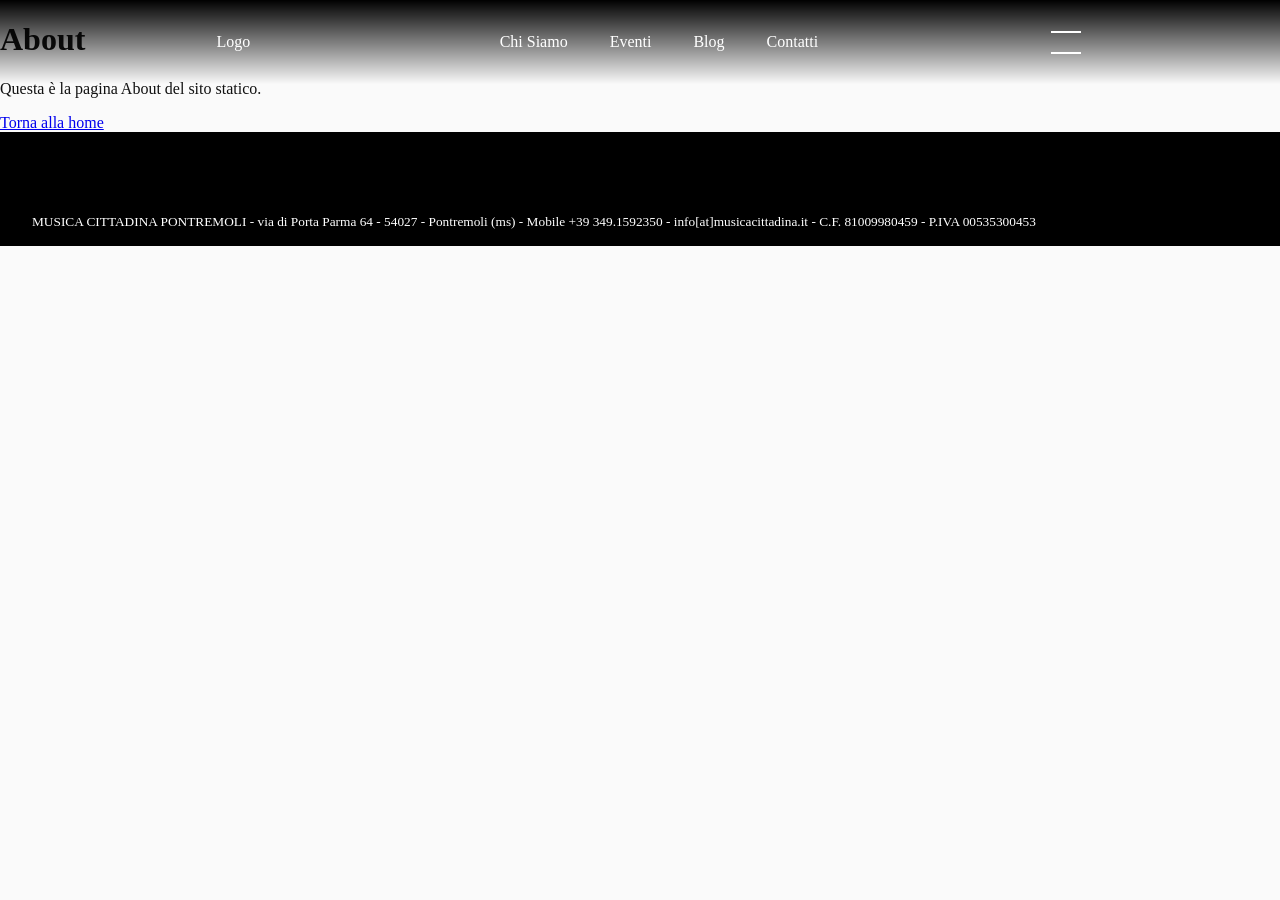
<file: about.html>
<!doctype html>
<html lang="en">
	<head>
		<meta charset="utf-8" />
		<meta name="viewport" content="width=device-width, initial-scale=1" />
		<link rel= "stylesheet" href= "https://maxst.icons8.com/vue-static/landings/line-awesome/font-awesome-line-awesome/css/all.min.css" >
		<link href="./_app/immutable/entry/start.C4k6gUS7.js" rel="modulepreload">
		<link href="./_app/immutable/chunks/D-Se5bMo.js" rel="modulepreload">
		<link href="./_app/immutable/chunks/BF2yAOIK.js" rel="modulepreload">
		<link href="./_app/immutable/chunks/CJ4Q2Aah.js" rel="modulepreload">
		<link href="./_app/immutable/chunks/DIeogL5L.js" rel="modulepreload">
		<link href="./_app/immutable/entry/app.HZd9op7Y.js" rel="modulepreload">
		<link href="./_app/immutable/chunks/DsnmJJEf.js" rel="modulepreload">
		<link href="./_app/immutable/chunks/Cu1E8Z_M.js" rel="modulepreload">
		<link href="./_app/immutable/chunks/DdL7f6AW.js" rel="modulepreload">
		<link href="./_app/immutable/chunks/BEVxPDlu.js" rel="modulepreload">
		<link href="./_app/immutable/nodes/0.DC038moo.js" rel="modulepreload">
		<link href="./_app/immutable/chunks/D88eTJnY.js" rel="modulepreload">
		<link href="./_app/immutable/chunks/CPxUMCR5.js" rel="modulepreload">
		<link href="./_app/immutable/chunks/69_IOA4Y.js" rel="modulepreload">
		<link href="./_app/immutable/chunks/3To9Grah.js" rel="modulepreload">
		<link href="./_app/immutable/nodes/3.Pd2fedEg.js" rel="modulepreload">
		<!--12qhfyh--><link rel="icon" href="data:image/svg+xml,%3csvg%20xmlns='http://www.w3.org/2000/svg'%20width='107'%20height='128'%20viewBox='0%200%20107%20128'%3e%3ctitle%3esvelte-logo%3c/title%3e%3cpath%20d='M94.157%2022.819c-10.4-14.885-30.94-19.297-45.792-9.835L22.282%2029.608A29.92%2029.92%200%200%200%208.764%2049.65a31.5%2031.5%200%200%200%203.108%2020.231%2030%2030%200%200%200-4.477%2011.183%2031.9%2031.9%200%200%200%205.448%2024.116c10.402%2014.887%2030.942%2019.297%2045.791%209.835l26.083-16.624A29.92%2029.92%200%200%200%2098.235%2078.35a31.53%2031.53%200%200%200-3.105-20.232%2030%2030%200%200%200%204.474-11.182%2031.88%2031.88%200%200%200-5.447-24.116'%20style='fill:%23ff3e00'/%3e%3cpath%20d='M45.817%20106.582a20.72%2020.72%200%200%201-22.237-8.243%2019.17%2019.17%200%200%201-3.277-14.503%2018%2018%200%200%201%20.624-2.435l.49-1.498%201.337.981a33.6%2033.6%200%200%200%2010.203%205.098l.97.294-.09.968a5.85%205.85%200%200%200%201.052%203.878%206.24%206.24%200%200%200%206.695%202.485%205.8%205.8%200%200%200%201.603-.704L69.27%2076.28a5.43%205.43%200%200%200%202.45-3.631%205.8%205.8%200%200%200-.987-4.371%206.24%206.24%200%200%200-6.698-2.487%205.7%205.7%200%200%200-1.6.704l-9.953%206.345a19%2019%200%200%201-5.296%202.326%2020.72%2020.72%200%200%201-22.237-8.243%2019.17%2019.17%200%200%201-3.277-14.502%2017.99%2017.99%200%200%201%208.13-12.052l26.081-16.623a19%2019%200%200%201%205.3-2.329%2020.72%2020.72%200%200%201%2022.237%208.243%2019.17%2019.17%200%200%201%203.277%2014.503%2018%2018%200%200%201-.624%202.435l-.49%201.498-1.337-.98a33.6%2033.6%200%200%200-10.203-5.1l-.97-.294.09-.968a5.86%205.86%200%200%200-1.052-3.878%206.24%206.24%200%200%200-6.696-2.485%205.8%205.8%200%200%200-1.602.704L37.73%2051.72a5.42%205.42%200%200%200-2.449%203.63%205.79%205.79%200%200%200%20.986%204.372%206.24%206.24%200%200%200%206.698%202.486%205.8%205.8%200%200%200%201.602-.704l9.952-6.342a19%2019%200%200%201%205.295-2.328%2020.72%2020.72%200%200%201%2022.237%208.242%2019.17%2019.17%200%200%201%203.277%2014.503%2018%2018%200%200%201-8.13%2012.053l-26.081%2016.622a19%2019%200%200%201-5.3%202.328'%20style='fill:%23fff'/%3e%3c/svg%3e"/><!---->
		<link href="./_app/immutable/assets/0.2gqHmcZf.css" rel="stylesheet">
	</head>
	<body data-sveltekit-preload-data="hover">
		<div style="display: contents"><!--[--><!--[--><!----><header class="svelte-1wnevln"><section class="topbar svelte-1wnevln"><a href="/" class="logo svelte-1wnevln">Logo</a> <nav class="svelte-1wnevln"><ul class="svelte-1wnevln"><li><a href="#" class="svelte-1wnevln">Chi Siamo</a></li> <li><a href="#" class="svelte-1wnevln">Eventi</a></li> <li><a href="#" class="svelte-1wnevln">Blog</a></li> <li><a href="#" class="svelte-1wnevln">Contatti</a></li></ul></nav> <div class="hamburger svelte-1j77jxj" aria-expanded="false" aria-label="Apri menu"><span class="line svelte-1j77jxj"></span> <span class="line svelte-1j77jxj"></span></div><!----></section> <section class="svelte-ku7fh1"><ul class="svelte-ku7fh1"><li><div class="svelte-21neus"><span><a href="#" class="svelte-ku7fh1">Chi Siamo</a><!----></span> <button class="svelte-21neus"><!--[!--><!--[!--><!--]--><!--]--></button></div> <div class="spoiler svelte-21neus"><ul class="svelte-ku7fh1"><li><a href="" class="svelte-ku7fh1">Storia</a></li> <li><a href="" class="svelte-ku7fh1">Consiglio</a></li> <li><a href="" class="svelte-ku7fh1">Formazioni</a></li></ul><!----></div><!----></li> <li><a href="#" class="svelte-ku7fh1">Formazione</a></li> <li><a href="#" class="svelte-ku7fh1">Eventi</a></li> <li><a href="#" class="svelte-ku7fh1">Blog</a></li> <li><a href="#" class="svelte-ku7fh1">Contatti</a></li> <li><a href="#" class="svelte-ku7fh1">Supportaci</a></li></ul></section><!----></header><!----> <!----><h1>About</h1> <p>Questa è la pagina About del sito statico.</p> <a href="/">Torna alla home</a><!----><!----> <footer class="svelte-12qhfyh"><ul class="svelte-12qhfyh"><li><a href="#" class="svelte-12qhfyh"><!--[!--><!--]--><!----></a></li> <li><a href="#" class="svelte-12qhfyh"><!--[!--><!--]--><!----></a></li> <li><a href="#" class="svelte-12qhfyh"><!--[!--><!--]--><!----></a></li> <li><a href="#" class="svelte-12qhfyh"><!--[!--><!--]--><!----></a></li></ul> <small>MUSICA CITTADINA PONTREMOLI - via di Porta Parma 64 - 54027 -
		Pontremoli (ms) - Mobile +39 349.1592350 - info[at]musicacittadina.it -
		C.F. 81009980459 - P.IVA 00535300453</small></footer><!----><!--]--> <!--[!--><!--]--><!--]-->
			
			<script>
				{
					__sveltekit_1o0ukl8 = {
						base: new URL(".", location).pathname.slice(0, -1)
					};

					const element = document.currentScript.parentElement;

					Promise.all([
						import("./_app/immutable/entry/start.C4k6gUS7.js"),
						import("./_app/immutable/entry/app.HZd9op7Y.js")
					]).then(([kit, app]) => {
						kit.start(app, element, {
							node_ids: [0, 3],
							data: [null,null],
							form: null,
							error: null
						});
					});
				}
			</script>
		</div>
	</body>
</html>
</file>
<file: _app/immutable/assets/0.2gqHmcZf.css>
.hamburger.svelte-1j77jxj{display:flex;flex-direction:column;justify-content:space-between;height:23px}.line.svelte-1j77jxj{display:block;background-color:#fff;width:30px;height:2px;transition:transform .4s ease;transform:rotate(0);transform-origin:right center}.hamburger.hover.svelte-1j77jxj .line:where(.svelte-1j77jxj){background-color:#000}.open.svelte-1j77jxj .line:where(.svelte-1j77jxj){background:none;color:#000;background-color:#000}.open.svelte-1j77jxj .line:where(.svelte-1j77jxj):first-child{transform:rotate(-45deg)}.open.svelte-1j77jxj .line:where(.svelte-1j77jxj):last-child{transform:rotate(45deg)}@media(max-width:600px){.line.svelte-1j77jxj{background-color:#000}}.spoiler.svelte-21neus{max-height:0;overflow:hidden;transition:.5s}.spoiler.open.svelte-21neus{max-height:300px}div.svelte-21neus{display:flex}button.svelte-21neus{background-color:transparent;border:none}section.svelte-ku7fh1{overflow:hidden;flex-grow:1;max-height:0;transition:max-height .4s ease;background-color:#fff}section.open.svelte-ku7fh1{overflow:scroll;height:1fr;max-height:100vh}ul.svelte-ku7fh1{list-style-type:none;margin-left:3rem;padding:0}ul.svelte-ku7fh1 a:where(.svelte-ku7fh1){color:inherit;text-decoration:none;display:block;padding:1rem 2rem}ul.svelte-ku7fh1 a:where(.svelte-ku7fh1):hover{color:#daa520}@media(max-width:600px){ul.svelte-ku7fh1{font-size:1.5rem}}ul.svelte-ku7fh1 ul:where(.svelte-ku7fh1){border-left:1px solid black}h2{margin:1rem 0}body{margin:0;padding:0;font-family:system-ui,sans-serif;background:#fafafa;color:#111}header.svelte-1wnevln{position:fixed;top:0;display:flex;flex-direction:column;width:100%;z-index:200}header.open.svelte-1wnevln{height:100vh;background-color:#fff}.topbar.svelte-1wnevln{background-color:#ff0;display:flex;justify-content:space-evenly;align-items:center;color:#fff;padding:.5rem 1rem;background:linear-gradient(black,transparent);transition:.25s}.topbar.svelte-1wnevln:hover,.open.svelte-1wnevln .topbar:where(.svelte-1wnevln){background:none;color:#000;background-color:#fff}nav.svelte-1wnevln{display:flex;align-content:center;padding:1rem 2rem}nav.svelte-1wnevln>ul:where(.svelte-1wnevln){display:inline;list-style:none;display:flex;gap:.5rem;margin:0;padding:0}a.svelte-1wnevln{border:1px solid transparent;color:inherit;display:block;text-decoration:none;padding:.5rem 1rem}a.svelte-1wnevln:hover{color:#f3a41b}@media(max-width:600px){header.svelte-1wnevln{border-bottom:1px solid black}.topbar.svelte-1wnevln{background:none;color:#000;background-color:#fff}.topbar.svelte-1wnevln{padding:1rem 2rem;justify-content:space-between}nav.svelte-1wnevln{display:none}}.fa,.fa-brands,.fa-classic,.fa-regular,.fa-solid,.fab,.far,.fas{--_fa-family:var(--fa-family,var(--fa-style-family,"Font Awesome 7 Free"));-webkit-font-smoothing:antialiased;-moz-osx-font-smoothing:grayscale;display:var(--fa-display,inline-block);font-family:var(--_fa-family);font-feature-settings:normal;font-style:normal;font-synthesis:none;font-variant:normal;font-weight:var(--fa-style,900);line-height:1;text-align:center;text-rendering:auto;width:var(--fa-width,1.25em)}:is(.fas,.far,.fab,.fa-solid,.fa-regular,.fa-brands,.fa-classic,.fa):before{content:var(--fa)/""}@supports not (content:""/""){:is(.fas,.far,.fab,.fa-solid,.fa-regular,.fa-brands,.fa-classic,.fa):before{content:var(--fa)}}.fa-1x{font-size:1em}.fa-2x{font-size:2em}.fa-3x{font-size:3em}.fa-4x{font-size:4em}.fa-5x{font-size:5em}.fa-6x{font-size:6em}.fa-7x{font-size:7em}.fa-8x{font-size:8em}.fa-9x{font-size:9em}.fa-10x{font-size:10em}.fa-2xs{font-size:.625em;line-height:.1em;vertical-align:.225em}.fa-xs{font-size:.75em;line-height:.08333em;vertical-align:.125em}.fa-sm{font-size:.875em;line-height:.07143em;vertical-align:.05357em}.fa-lg{font-size:1.25em;line-height:.05em;vertical-align:-.075em}.fa-xl{font-size:1.5em;line-height:.04167em;vertical-align:-.125em}.fa-2xl{font-size:2em;line-height:.03125em;vertical-align:-.1875em}.fa-width-auto{--fa-width:auto}.fa-fw,.fa-width-fixed{--fa-width:1.25em}.fa-ul{list-style-type:none;margin-inline-start:var(--fa-li-margin,2.5em);padding-inline-start:0}.fa-ul>li{position:relative}.fa-li{inset-inline-start:calc(var(--fa-li-width, 2em)*-1);position:absolute;text-align:center;width:var(--fa-li-width,2em);line-height:inherit}.fa-border{border-radius:var(--fa-border-radius,.1em);border:var(--fa-border-width,.0625em) var(--fa-border-style,solid) var(--fa-border-color,#eee);box-sizing:var(--fa-border-box-sizing,content-box);padding:var(--fa-border-padding,.1875em .25em)}.fa-pull-left,.fa-pull-start{float:inline-start;margin-inline-end:var(--fa-pull-margin,.3em)}.fa-pull-end,.fa-pull-right{float:inline-end;margin-inline-start:var(--fa-pull-margin,.3em)}.fa-beat{animation-name:fa-beat;animation-delay:var(--fa-animation-delay,0s);animation-direction:var(--fa-animation-direction,normal);animation-duration:var(--fa-animation-duration,1s);animation-iteration-count:var(--fa-animation-iteration-count,infinite);animation-timing-function:var(--fa-animation-timing,ease-in-out)}.fa-bounce{animation-name:fa-bounce;animation-delay:var(--fa-animation-delay,0s);animation-direction:var(--fa-animation-direction,normal);animation-duration:var(--fa-animation-duration,1s);animation-iteration-count:var(--fa-animation-iteration-count,infinite);animation-timing-function:var(--fa-animation-timing,cubic-bezier(.28,.84,.42,1))}.fa-fade{animation-name:fa-fade;animation-iteration-count:var(--fa-animation-iteration-count,infinite);animation-timing-function:var(--fa-animation-timing,cubic-bezier(.4,0,.6,1))}.fa-beat-fade,.fa-fade{animation-delay:var(--fa-animation-delay,0s);animation-direction:var(--fa-animation-direction,normal);animation-duration:var(--fa-animation-duration,1s)}.fa-beat-fade{animation-name:fa-beat-fade;animation-iteration-count:var(--fa-animation-iteration-count,infinite);animation-timing-function:var(--fa-animation-timing,cubic-bezier(.4,0,.6,1))}.fa-flip{animation-name:fa-flip;animation-delay:var(--fa-animation-delay,0s);animation-direction:var(--fa-animation-direction,normal);animation-duration:var(--fa-animation-duration,1s);animation-iteration-count:var(--fa-animation-iteration-count,infinite);animation-timing-function:var(--fa-animation-timing,ease-in-out)}.fa-shake{animation-name:fa-shake;animation-duration:var(--fa-animation-duration,1s);animation-iteration-count:var(--fa-animation-iteration-count,infinite);animation-timing-function:var(--fa-animation-timing,linear)}.fa-shake,.fa-spin{animation-delay:var(--fa-animation-delay,0s);animation-direction:var(--fa-animation-direction,normal)}.fa-spin{animation-name:fa-spin;animation-duration:var(--fa-animation-duration,2s);animation-iteration-count:var(--fa-animation-iteration-count,infinite);animation-timing-function:var(--fa-animation-timing,linear)}.fa-spin-reverse{--fa-animation-direction:reverse}.fa-pulse,.fa-spin-pulse{animation-name:fa-spin;animation-direction:var(--fa-animation-direction,normal);animation-duration:var(--fa-animation-duration,1s);animation-iteration-count:var(--fa-animation-iteration-count,infinite);animation-timing-function:var(--fa-animation-timing,steps(8))}@media(prefers-reduced-motion:reduce){.fa-beat,.fa-beat-fade,.fa-bounce,.fa-fade,.fa-flip,.fa-pulse,.fa-shake,.fa-spin,.fa-spin-pulse{animation:none!important;transition:none!important}}@keyframes fa-beat{0%,90%{transform:scale(1)}45%{transform:scale(var(--fa-beat-scale,1.25))}}@keyframes fa-bounce{0%{transform:scale(1) translateY(0)}10%{transform:scale(var(--fa-bounce-start-scale-x,1.1),var(--fa-bounce-start-scale-y,.9)) translateY(0)}30%{transform:scale(var(--fa-bounce-jump-scale-x,.9),var(--fa-bounce-jump-scale-y,1.1)) translateY(var(--fa-bounce-height,-.5em))}50%{transform:scale(var(--fa-bounce-land-scale-x,1.05),var(--fa-bounce-land-scale-y,.95)) translateY(0)}57%{transform:scale(1) translateY(var(--fa-bounce-rebound,-.125em))}64%{transform:scale(1) translateY(0)}to{transform:scale(1) translateY(0)}}@keyframes fa-fade{50%{opacity:var(--fa-fade-opacity,.4)}}@keyframes fa-beat-fade{0%,to{opacity:var(--fa-beat-fade-opacity,.4);transform:scale(1)}50%{opacity:1;transform:scale(var(--fa-beat-fade-scale,1.125))}}@keyframes fa-flip{50%{transform:rotate3d(var(--fa-flip-x,0),var(--fa-flip-y,1),var(--fa-flip-z,0),var(--fa-flip-angle,-180deg))}}@keyframes fa-shake{0%{transform:rotate(-15deg)}4%{transform:rotate(15deg)}8%,24%{transform:rotate(-18deg)}12%,28%{transform:rotate(18deg)}16%{transform:rotate(-22deg)}20%{transform:rotate(22deg)}32%{transform:rotate(-12deg)}36%{transform:rotate(12deg)}40%,to{transform:rotate(0)}}@keyframes fa-spin{0%{transform:rotate(0)}to{transform:rotate(1turn)}}.fa-rotate-90{transform:rotate(90deg)}.fa-rotate-180{transform:rotate(180deg)}.fa-rotate-270{transform:rotate(270deg)}.fa-flip-horizontal{transform:scaleX(-1)}.fa-flip-vertical{transform:scaleY(-1)}.fa-flip-both,.fa-flip-horizontal.fa-flip-vertical{transform:scale(-1)}.fa-rotate-by{transform:rotate(var(--fa-rotate-angle,0))}.fa-stack{display:inline-block;height:2em;line-height:2em;position:relative;vertical-align:middle;width:2.5em}.fa-stack-1x,.fa-stack-2x{--fa-width:100%;inset:0;position:absolute;text-align:center;width:var(--fa-width);z-index:var(--fa-stack-z-index,auto)}.fa-stack-1x{line-height:inherit}.fa-stack-2x{font-size:2em}.fa-inverse{color:var(--fa-inverse,#fff)}.fa-0{--fa:"0"}.fa-1{--fa:"1"}.fa-2{--fa:"2"}.fa-3{--fa:"3"}.fa-4{--fa:"4"}.fa-5{--fa:"5"}.fa-6{--fa:"6"}.fa-7{--fa:"7"}.fa-8{--fa:"8"}.fa-9{--fa:"9"}.fa-exclamation{--fa:"!"}.fa-hashtag{--fa:"#"}.fa-dollar,.fa-dollar-sign,.fa-usd{--fa:"$"}.fa-percent,.fa-percentage{--fa:"%"}.fa-asterisk{--fa:"*"}.fa-add,.fa-plus{--fa:"+"}.fa-less-than{--fa:"<"}.fa-equals{--fa:"="}.fa-greater-than{--fa:">"}.fa-question{--fa:"?"}.fa-at{--fa:"@"}.fa-a{--fa:"A"}.fa-b{--fa:"B"}.fa-c{--fa:"C"}.fa-d{--fa:"D"}.fa-e{--fa:"E"}.fa-f{--fa:"F"}.fa-g{--fa:"G"}.fa-h{--fa:"H"}.fa-i{--fa:"I"}.fa-j{--fa:"J"}.fa-k{--fa:"K"}.fa-l{--fa:"L"}.fa-m{--fa:"M"}.fa-n{--fa:"N"}.fa-o{--fa:"O"}.fa-p{--fa:"P"}.fa-q{--fa:"Q"}.fa-r{--fa:"R"}.fa-s{--fa:"S"}.fa-t{--fa:"T"}.fa-u{--fa:"U"}.fa-v{--fa:"V"}.fa-w{--fa:"W"}.fa-x{--fa:"X"}.fa-y{--fa:"Y"}.fa-z{--fa:"Z"}.fa-faucet{--fa:""}.fa-faucet-drip{--fa:""}.fa-house-chimney-window{--fa:""}.fa-house-signal{--fa:""}.fa-temperature-arrow-down,.fa-temperature-down{--fa:""}.fa-temperature-arrow-up,.fa-temperature-up{--fa:""}.fa-trailer{--fa:""}.fa-bacteria{--fa:""}.fa-bacterium{--fa:""}.fa-box-tissue{--fa:""}.fa-hand-holding-medical{--fa:""}.fa-hand-sparkles{--fa:""}.fa-hands-bubbles,.fa-hands-wash{--fa:""}.fa-handshake-alt-slash,.fa-handshake-simple-slash,.fa-handshake-slash{--fa:""}.fa-head-side-cough{--fa:""}.fa-head-side-cough-slash{--fa:""}.fa-head-side-mask{--fa:""}.fa-head-side-virus{--fa:""}.fa-house-chimney-user{--fa:""}.fa-house-laptop,.fa-laptop-house{--fa:""}.fa-lungs-virus{--fa:""}.fa-people-arrows,.fa-people-arrows-left-right{--fa:""}.fa-plane-slash{--fa:""}.fa-pump-medical{--fa:""}.fa-pump-soap{--fa:""}.fa-shield-virus{--fa:""}.fa-sink{--fa:""}.fa-soap{--fa:""}.fa-stopwatch-20{--fa:""}.fa-shop-slash,.fa-store-alt-slash{--fa:""}.fa-store-slash{--fa:""}.fa-toilet-paper-slash{--fa:""}.fa-users-slash{--fa:""}.fa-virus{--fa:""}.fa-virus-slash{--fa:""}.fa-viruses{--fa:""}.fa-vest{--fa:""}.fa-vest-patches{--fa:""}.fa-arrow-trend-down{--fa:""}.fa-arrow-trend-up{--fa:""}.fa-arrow-up-from-bracket{--fa:""}.fa-austral-sign{--fa:""}.fa-baht-sign{--fa:""}.fa-bitcoin-sign{--fa:""}.fa-bolt-lightning{--fa:""}.fa-book-bookmark{--fa:""}.fa-camera-rotate{--fa:""}.fa-cedi-sign{--fa:""}.fa-chart-column{--fa:""}.fa-chart-gantt{--fa:""}.fa-clapperboard{--fa:""}.fa-closed-captioning-slash{--fa:""}.fa-clover{--fa:""}.fa-code-compare{--fa:""}.fa-code-fork{--fa:""}.fa-code-pull-request{--fa:""}.fa-colon-sign{--fa:""}.fa-cruzeiro-sign{--fa:""}.fa-display{--fa:""}.fa-dong-sign{--fa:""}.fa-elevator{--fa:""}.fa-filter-circle-xmark{--fa:""}.fa-florin-sign{--fa:""}.fa-folder-closed{--fa:""}.fa-franc-sign{--fa:""}.fa-guarani-sign{--fa:""}.fa-gun{--fa:""}.fa-hands-clapping{--fa:""}.fa-home-user,.fa-house-user{--fa:""}.fa-indian-rupee,.fa-indian-rupee-sign,.fa-inr{--fa:""}.fa-kip-sign{--fa:""}.fa-lari-sign{--fa:""}.fa-litecoin-sign{--fa:""}.fa-manat-sign{--fa:""}.fa-mask-face{--fa:""}.fa-mill-sign{--fa:""}.fa-money-bills{--fa:""}.fa-naira-sign{--fa:""}.fa-notdef{--fa:""}.fa-panorama{--fa:""}.fa-peseta-sign{--fa:""}.fa-peso-sign{--fa:""}.fa-plane-up{--fa:""}.fa-rupiah-sign{--fa:""}.fa-stairs{--fa:""}.fa-timeline{--fa:""}.fa-truck-front{--fa:""}.fa-try,.fa-turkish-lira,.fa-turkish-lira-sign{--fa:""}.fa-vault{--fa:""}.fa-magic-wand-sparkles,.fa-wand-magic-sparkles{--fa:""}.fa-wheat-alt,.fa-wheat-awn{--fa:""}.fa-wheelchair-alt,.fa-wheelchair-move{--fa:""}.fa-bangladeshi-taka-sign{--fa:""}.fa-bowl-rice{--fa:""}.fa-person-pregnant{--fa:""}.fa-home-lg,.fa-house-chimney{--fa:""}.fa-house-crack{--fa:""}.fa-house-medical{--fa:""}.fa-cent-sign{--fa:""}.fa-plus-minus{--fa:""}.fa-sailboat{--fa:""}.fa-section{--fa:""}.fa-shrimp{--fa:""}.fa-brazilian-real-sign{--fa:""}.fa-chart-simple{--fa:""}.fa-diagram-next{--fa:""}.fa-diagram-predecessor{--fa:""}.fa-diagram-successor{--fa:""}.fa-earth-oceania,.fa-globe-oceania{--fa:""}.fa-bug-slash{--fa:""}.fa-file-circle-plus{--fa:""}.fa-shop-lock{--fa:""}.fa-virus-covid{--fa:""}.fa-virus-covid-slash{--fa:""}.fa-anchor-circle-check{--fa:""}.fa-anchor-circle-exclamation{--fa:""}.fa-anchor-circle-xmark{--fa:""}.fa-anchor-lock{--fa:""}.fa-arrow-down-up-across-line{--fa:""}.fa-arrow-down-up-lock{--fa:""}.fa-arrow-right-to-city{--fa:""}.fa-arrow-up-from-ground-water{--fa:""}.fa-arrow-up-from-water-pump{--fa:""}.fa-arrow-up-right-dots{--fa:""}.fa-arrows-down-to-line{--fa:""}.fa-arrows-down-to-people{--fa:""}.fa-arrows-left-right-to-line{--fa:""}.fa-arrows-spin{--fa:""}.fa-arrows-split-up-and-left{--fa:""}.fa-arrows-to-circle{--fa:""}.fa-arrows-to-dot{--fa:""}.fa-arrows-to-eye{--fa:""}.fa-arrows-turn-right{--fa:""}.fa-arrows-turn-to-dots{--fa:""}.fa-arrows-up-to-line{--fa:""}.fa-bore-hole{--fa:""}.fa-bottle-droplet{--fa:""}.fa-bottle-water{--fa:""}.fa-bowl-food{--fa:""}.fa-boxes-packing{--fa:""}.fa-bridge{--fa:""}.fa-bridge-circle-check{--fa:""}.fa-bridge-circle-exclamation{--fa:""}.fa-bridge-circle-xmark{--fa:""}.fa-bridge-lock{--fa:""}.fa-bridge-water{--fa:""}.fa-bucket{--fa:""}.fa-bugs{--fa:""}.fa-building-circle-arrow-right{--fa:""}.fa-building-circle-check{--fa:""}.fa-building-circle-exclamation{--fa:""}.fa-building-circle-xmark{--fa:""}.fa-building-flag{--fa:""}.fa-building-lock{--fa:""}.fa-building-ngo{--fa:""}.fa-building-shield{--fa:""}.fa-building-un{--fa:""}.fa-building-user{--fa:""}.fa-building-wheat{--fa:""}.fa-burst{--fa:""}.fa-car-on{--fa:""}.fa-car-tunnel{--fa:""}.fa-child-combatant,.fa-child-rifle{--fa:""}.fa-children{--fa:""}.fa-circle-nodes{--fa:""}.fa-clipboard-question{--fa:""}.fa-cloud-showers-water{--fa:""}.fa-computer{--fa:""}.fa-cubes-stacked{--fa:""}.fa-envelope-circle-check{--fa:""}.fa-explosion{--fa:""}.fa-ferry{--fa:""}.fa-file-circle-exclamation{--fa:""}.fa-file-circle-minus{--fa:""}.fa-file-circle-question{--fa:""}.fa-file-shield{--fa:""}.fa-fire-burner{--fa:""}.fa-fish-fins{--fa:""}.fa-flask-vial{--fa:""}.fa-glass-water{--fa:""}.fa-glass-water-droplet{--fa:""}.fa-group-arrows-rotate{--fa:""}.fa-hand-holding-hand{--fa:""}.fa-handcuffs{--fa:""}.fa-hands-bound{--fa:""}.fa-hands-holding-child{--fa:""}.fa-hands-holding-circle{--fa:""}.fa-heart-circle-bolt{--fa:""}.fa-heart-circle-check{--fa:""}.fa-heart-circle-exclamation{--fa:""}.fa-heart-circle-minus{--fa:""}.fa-heart-circle-plus{--fa:""}.fa-heart-circle-xmark{--fa:""}.fa-helicopter-symbol{--fa:""}.fa-helmet-un{--fa:""}.fa-hill-avalanche{--fa:""}.fa-hill-rockslide{--fa:""}.fa-house-circle-check{--fa:""}.fa-house-circle-exclamation{--fa:""}.fa-house-circle-xmark{--fa:""}.fa-house-fire{--fa:""}.fa-house-flag{--fa:""}.fa-house-flood-water{--fa:""}.fa-house-flood-water-circle-arrow-right{--fa:""}.fa-house-lock{--fa:""}.fa-house-medical-circle-check{--fa:""}.fa-house-medical-circle-exclamation{--fa:""}.fa-house-medical-circle-xmark{--fa:""}.fa-house-medical-flag{--fa:""}.fa-house-tsunami{--fa:""}.fa-jar{--fa:""}.fa-jar-wheat{--fa:""}.fa-jet-fighter-up{--fa:""}.fa-jug-detergent{--fa:""}.fa-kitchen-set{--fa:""}.fa-land-mine-on{--fa:""}.fa-landmark-flag{--fa:""}.fa-laptop-file{--fa:""}.fa-lines-leaning{--fa:""}.fa-location-pin-lock{--fa:""}.fa-locust{--fa:""}.fa-magnifying-glass-arrow-right{--fa:""}.fa-magnifying-glass-chart{--fa:""}.fa-mars-and-venus-burst{--fa:""}.fa-mask-ventilator{--fa:""}.fa-mattress-pillow{--fa:""}.fa-mobile-retro{--fa:""}.fa-money-bill-transfer{--fa:""}.fa-money-bill-trend-up{--fa:""}.fa-money-bill-wheat{--fa:""}.fa-mosquito{--fa:""}.fa-mosquito-net{--fa:""}.fa-mound{--fa:""}.fa-mountain-city{--fa:""}.fa-mountain-sun{--fa:""}.fa-oil-well{--fa:""}.fa-people-group{--fa:""}.fa-people-line{--fa:""}.fa-people-pulling{--fa:""}.fa-people-robbery{--fa:""}.fa-people-roof{--fa:""}.fa-person-arrow-down-to-line{--fa:""}.fa-person-arrow-up-from-line{--fa:""}.fa-person-breastfeeding{--fa:""}.fa-person-burst{--fa:""}.fa-person-cane{--fa:""}.fa-person-chalkboard{--fa:""}.fa-person-circle-check{--fa:""}.fa-person-circle-exclamation{--fa:""}.fa-person-circle-minus{--fa:""}.fa-person-circle-plus{--fa:""}.fa-person-circle-question{--fa:""}.fa-person-circle-xmark{--fa:""}.fa-person-dress-burst{--fa:""}.fa-person-drowning{--fa:""}.fa-person-falling{--fa:""}.fa-person-falling-burst{--fa:""}.fa-person-half-dress{--fa:""}.fa-person-harassing{--fa:""}.fa-person-military-pointing{--fa:""}.fa-person-military-rifle{--fa:""}.fa-person-military-to-person{--fa:""}.fa-person-rays{--fa:""}.fa-person-rifle{--fa:""}.fa-person-shelter{--fa:""}.fa-person-walking-arrow-loop-left{--fa:""}.fa-person-walking-arrow-right{--fa:""}.fa-person-walking-dashed-line-arrow-right{--fa:""}.fa-person-walking-luggage{--fa:""}.fa-plane-circle-check{--fa:""}.fa-plane-circle-exclamation{--fa:""}.fa-plane-circle-xmark{--fa:""}.fa-plane-lock{--fa:""}.fa-plate-wheat{--fa:""}.fa-plug-circle-bolt{--fa:""}.fa-plug-circle-check{--fa:""}.fa-plug-circle-exclamation{--fa:""}.fa-plug-circle-minus{--fa:""}.fa-plug-circle-plus{--fa:""}.fa-plug-circle-xmark{--fa:""}.fa-ranking-star{--fa:""}.fa-road-barrier{--fa:""}.fa-road-bridge{--fa:""}.fa-road-circle-check{--fa:""}.fa-road-circle-exclamation{--fa:""}.fa-road-circle-xmark{--fa:""}.fa-road-lock{--fa:""}.fa-road-spikes{--fa:""}.fa-rug{--fa:""}.fa-sack-xmark{--fa:""}.fa-school-circle-check{--fa:""}.fa-school-circle-exclamation{--fa:""}.fa-school-circle-xmark{--fa:""}.fa-school-flag{--fa:""}.fa-school-lock{--fa:""}.fa-sheet-plastic{--fa:""}.fa-shield-cat{--fa:""}.fa-shield-dog{--fa:""}.fa-shield-heart{--fa:""}.fa-square-nfi{--fa:""}.fa-square-person-confined{--fa:""}.fa-square-virus{--fa:""}.fa-rod-asclepius,.fa-rod-snake,.fa-staff-aesculapius,.fa-staff-snake{--fa:""}.fa-sun-plant-wilt{--fa:""}.fa-tarp{--fa:""}.fa-tarp-droplet{--fa:""}.fa-tent{--fa:""}.fa-tent-arrow-down-to-line{--fa:""}.fa-tent-arrow-left-right{--fa:""}.fa-tent-arrow-turn-left{--fa:""}.fa-tent-arrows-down{--fa:""}.fa-tents{--fa:""}.fa-toilet-portable{--fa:""}.fa-toilets-portable{--fa:""}.fa-tower-cell{--fa:""}.fa-tower-observation{--fa:""}.fa-tree-city{--fa:""}.fa-trowel{--fa:""}.fa-trowel-bricks{--fa:""}.fa-truck-arrow-right{--fa:""}.fa-truck-droplet{--fa:""}.fa-truck-field{--fa:""}.fa-truck-field-un{--fa:""}.fa-truck-plane{--fa:""}.fa-users-between-lines{--fa:""}.fa-users-line{--fa:""}.fa-users-rays{--fa:""}.fa-users-rectangle{--fa:""}.fa-users-viewfinder{--fa:""}.fa-vial-circle-check{--fa:""}.fa-vial-virus{--fa:""}.fa-wheat-awn-circle-exclamation{--fa:""}.fa-worm{--fa:""}.fa-xmarks-lines{--fa:""}.fa-child-dress{--fa:""}.fa-child-reaching{--fa:""}.fa-file-circle-check{--fa:""}.fa-file-circle-xmark{--fa:""}.fa-person-through-window{--fa:""}.fa-plant-wilt{--fa:""}.fa-stapler{--fa:""}.fa-train-tram{--fa:""}.fa-table-cells-column-lock{--fa:""}.fa-table-cells-row-lock{--fa:""}.fa-thumb-tack-slash,.fa-thumbtack-slash{--fa:""}.fa-table-cells-row-unlock{--fa:""}.fa-chart-diagram{--fa:""}.fa-comment-nodes{--fa:""}.fa-file-fragment{--fa:""}.fa-file-half-dashed{--fa:""}.fa-hexagon-nodes{--fa:""}.fa-hexagon-nodes-bolt{--fa:""}.fa-square-binary{--fa:""}.fa-pentagon{--fa:""}.fa-non-binary{--fa:""}.fa-spiral{--fa:""}.fa-picture-in-picture{--fa:""}.fa-mobile-vibrate{--fa:""}.fa-single-quote-left{--fa:""}.fa-single-quote-right{--fa:""}.fa-bus-side{--fa:""}.fa-heptagon,.fa-septagon{--fa:""}.fa-aquarius{--fa:""}.fa-aries{--fa:""}.fa-cancer{--fa:""}.fa-capricorn{--fa:""}.fa-gemini{--fa:""}.fa-leo{--fa:""}.fa-libra{--fa:""}.fa-pisces{--fa:""}.fa-sagittarius{--fa:""}.fa-scorpio{--fa:""}.fa-taurus{--fa:""}.fa-virgo{--fa:""}.fa-glass-martini,.fa-martini-glass-empty{--fa:""}.fa-music{--fa:""}.fa-magnifying-glass,.fa-search{--fa:""}.fa-heart{--fa:""}.fa-star{--fa:""}.fa-user,.fa-user-alt,.fa-user-large{--fa:""}.fa-film,.fa-film-alt,.fa-film-simple{--fa:""}.fa-table-cells-large,.fa-th-large{--fa:""}.fa-table-cells,.fa-th{--fa:""}.fa-table-list,.fa-th-list{--fa:""}.fa-check{--fa:""}.fa-close,.fa-multiply,.fa-remove,.fa-times,.fa-xmark{--fa:""}.fa-magnifying-glass-plus,.fa-search-plus{--fa:""}.fa-magnifying-glass-minus,.fa-search-minus{--fa:""}.fa-power-off{--fa:""}.fa-signal,.fa-signal-5,.fa-signal-perfect{--fa:""}.fa-cog,.fa-gear{--fa:""}.fa-home,.fa-home-alt,.fa-home-lg-alt,.fa-house{--fa:""}.fa-clock,.fa-clock-four{--fa:""}.fa-road{--fa:""}.fa-download{--fa:""}.fa-inbox{--fa:""}.fa-arrow-right-rotate,.fa-arrow-rotate-forward,.fa-arrow-rotate-right,.fa-redo{--fa:""}.fa-arrows-rotate,.fa-refresh,.fa-sync{--fa:""}.fa-list-alt,.fa-rectangle-list{--fa:""}.fa-lock{--fa:""}.fa-flag{--fa:""}.fa-headphones,.fa-headphones-alt,.fa-headphones-simple{--fa:""}.fa-volume-off{--fa:""}.fa-volume-down,.fa-volume-low{--fa:""}.fa-volume-high,.fa-volume-up{--fa:""}.fa-qrcode{--fa:""}.fa-barcode{--fa:""}.fa-tag{--fa:""}.fa-tags{--fa:""}.fa-book{--fa:""}.fa-bookmark{--fa:""}.fa-print{--fa:""}.fa-camera,.fa-camera-alt{--fa:""}.fa-font{--fa:""}.fa-bold{--fa:""}.fa-italic{--fa:""}.fa-text-height{--fa:""}.fa-text-width{--fa:""}.fa-align-left{--fa:""}.fa-align-center{--fa:""}.fa-align-right{--fa:""}.fa-align-justify{--fa:""}.fa-list,.fa-list-squares{--fa:""}.fa-dedent,.fa-outdent{--fa:""}.fa-indent{--fa:""}.fa-video,.fa-video-camera{--fa:""}.fa-image{--fa:""}.fa-location-pin,.fa-map-marker{--fa:""}.fa-adjust,.fa-circle-half-stroke{--fa:""}.fa-droplet,.fa-tint{--fa:""}.fa-edit,.fa-pen-to-square{--fa:""}.fa-arrows,.fa-arrows-up-down-left-right{--fa:""}.fa-backward-step,.fa-step-backward{--fa:""}.fa-backward-fast,.fa-fast-backward{--fa:""}.fa-backward{--fa:""}.fa-play{--fa:""}.fa-pause{--fa:""}.fa-stop{--fa:""}.fa-forward{--fa:""}.fa-fast-forward,.fa-forward-fast{--fa:""}.fa-forward-step,.fa-step-forward{--fa:""}.fa-eject{--fa:""}.fa-chevron-left{--fa:""}.fa-chevron-right{--fa:""}.fa-circle-plus,.fa-plus-circle{--fa:""}.fa-circle-minus,.fa-minus-circle{--fa:""}.fa-circle-xmark,.fa-times-circle,.fa-xmark-circle{--fa:""}.fa-check-circle,.fa-circle-check{--fa:""}.fa-circle-question,.fa-question-circle{--fa:""}.fa-circle-info,.fa-info-circle{--fa:""}.fa-crosshairs{--fa:""}.fa-ban,.fa-cancel{--fa:""}.fa-arrow-left{--fa:""}.fa-arrow-right{--fa:""}.fa-arrow-up{--fa:""}.fa-arrow-down{--fa:""}.fa-mail-forward,.fa-share{--fa:""}.fa-expand{--fa:""}.fa-compress{--fa:""}.fa-minus,.fa-subtract{--fa:""}.fa-circle-exclamation,.fa-exclamation-circle{--fa:""}.fa-gift{--fa:""}.fa-leaf{--fa:""}.fa-fire{--fa:""}.fa-eye{--fa:""}.fa-eye-slash{--fa:""}.fa-exclamation-triangle,.fa-triangle-exclamation,.fa-warning{--fa:""}.fa-plane{--fa:""}.fa-calendar-alt,.fa-calendar-days{--fa:""}.fa-random,.fa-shuffle{--fa:""}.fa-comment{--fa:""}.fa-magnet{--fa:""}.fa-chevron-up{--fa:""}.fa-chevron-down{--fa:""}.fa-retweet{--fa:""}.fa-cart-shopping,.fa-shopping-cart{--fa:""}.fa-folder,.fa-folder-blank{--fa:""}.fa-folder-open{--fa:""}.fa-arrows-up-down,.fa-arrows-v{--fa:""}.fa-arrows-h,.fa-arrows-left-right{--fa:""}.fa-bar-chart,.fa-chart-bar{--fa:""}.fa-camera-retro{--fa:""}.fa-key{--fa:""}.fa-cogs,.fa-gears{--fa:""}.fa-comments{--fa:""}.fa-star-half{--fa:""}.fa-arrow-right-from-bracket,.fa-sign-out{--fa:""}.fa-thumb-tack,.fa-thumbtack{--fa:""}.fa-arrow-up-right-from-square,.fa-external-link{--fa:""}.fa-arrow-right-to-bracket,.fa-sign-in{--fa:""}.fa-trophy{--fa:""}.fa-upload{--fa:""}.fa-lemon{--fa:""}.fa-phone{--fa:""}.fa-phone-square,.fa-square-phone{--fa:""}.fa-unlock{--fa:""}.fa-credit-card,.fa-credit-card-alt{--fa:""}.fa-feed,.fa-rss{--fa:""}.fa-hard-drive,.fa-hdd{--fa:""}.fa-bullhorn{--fa:""}.fa-certificate{--fa:""}.fa-hand-point-right{--fa:""}.fa-hand-point-left{--fa:""}.fa-hand-point-up{--fa:""}.fa-hand-point-down{--fa:""}.fa-arrow-circle-left,.fa-circle-arrow-left{--fa:""}.fa-arrow-circle-right,.fa-circle-arrow-right{--fa:""}.fa-arrow-circle-up,.fa-circle-arrow-up{--fa:""}.fa-arrow-circle-down,.fa-circle-arrow-down{--fa:""}.fa-globe{--fa:""}.fa-wrench{--fa:""}.fa-list-check,.fa-tasks{--fa:""}.fa-filter{--fa:""}.fa-briefcase{--fa:""}.fa-arrows-alt,.fa-up-down-left-right{--fa:""}.fa-users{--fa:""}.fa-chain,.fa-link{--fa:""}.fa-cloud{--fa:""}.fa-flask{--fa:""}.fa-cut,.fa-scissors{--fa:""}.fa-copy{--fa:""}.fa-paperclip{--fa:""}.fa-floppy-disk,.fa-save{--fa:""}.fa-square{--fa:""}.fa-bars,.fa-navicon{--fa:""}.fa-list-dots,.fa-list-ul{--fa:""}.fa-list-1-2,.fa-list-numeric,.fa-list-ol{--fa:""}.fa-strikethrough{--fa:""}.fa-underline{--fa:""}.fa-table{--fa:""}.fa-magic,.fa-wand-magic{--fa:""}.fa-truck{--fa:""}.fa-money-bill{--fa:""}.fa-caret-down{--fa:""}.fa-caret-up{--fa:""}.fa-caret-left{--fa:""}.fa-caret-right{--fa:""}.fa-columns,.fa-table-columns{--fa:""}.fa-sort,.fa-unsorted{--fa:""}.fa-sort-desc,.fa-sort-down{--fa:""}.fa-sort-asc,.fa-sort-up{--fa:""}.fa-envelope{--fa:""}.fa-arrow-left-rotate,.fa-arrow-rotate-back,.fa-arrow-rotate-backward,.fa-arrow-rotate-left,.fa-undo{--fa:""}.fa-gavel,.fa-legal{--fa:""}.fa-bolt,.fa-zap{--fa:""}.fa-sitemap{--fa:""}.fa-umbrella{--fa:""}.fa-file-clipboard,.fa-paste{--fa:""}.fa-lightbulb{--fa:""}.fa-arrow-right-arrow-left,.fa-exchange{--fa:""}.fa-cloud-arrow-down,.fa-cloud-download,.fa-cloud-download-alt{--fa:""}.fa-cloud-arrow-up,.fa-cloud-upload,.fa-cloud-upload-alt{--fa:""}.fa-user-doctor,.fa-user-md{--fa:""}.fa-stethoscope{--fa:""}.fa-suitcase{--fa:""}.fa-bell{--fa:""}.fa-coffee,.fa-mug-saucer{--fa:""}.fa-hospital,.fa-hospital-alt,.fa-hospital-wide{--fa:""}.fa-ambulance,.fa-truck-medical{--fa:""}.fa-medkit,.fa-suitcase-medical{--fa:""}.fa-fighter-jet,.fa-jet-fighter{--fa:""}.fa-beer,.fa-beer-mug-empty{--fa:""}.fa-h-square,.fa-square-h{--fa:""}.fa-plus-square,.fa-square-plus{--fa:""}.fa-angle-double-left,.fa-angles-left{--fa:""}.fa-angle-double-right,.fa-angles-right{--fa:""}.fa-angle-double-up,.fa-angles-up{--fa:""}.fa-angle-double-down,.fa-angles-down{--fa:""}.fa-angle-left{--fa:""}.fa-angle-right{--fa:""}.fa-angle-up{--fa:""}.fa-angle-down{--fa:""}.fa-laptop{--fa:""}.fa-tablet-button{--fa:""}.fa-mobile-button{--fa:""}.fa-quote-left,.fa-quote-left-alt{--fa:""}.fa-quote-right,.fa-quote-right-alt{--fa:""}.fa-spinner{--fa:""}.fa-circle{--fa:""}.fa-face-smile,.fa-smile{--fa:""}.fa-face-frown,.fa-frown{--fa:""}.fa-face-meh,.fa-meh{--fa:""}.fa-gamepad{--fa:""}.fa-keyboard{--fa:""}.fa-flag-checkered{--fa:""}.fa-terminal{--fa:""}.fa-code{--fa:""}.fa-mail-reply-all,.fa-reply-all{--fa:""}.fa-location-arrow{--fa:""}.fa-crop{--fa:""}.fa-code-branch{--fa:""}.fa-chain-broken,.fa-chain-slash,.fa-link-slash,.fa-unlink{--fa:""}.fa-info{--fa:""}.fa-superscript{--fa:""}.fa-subscript{--fa:""}.fa-eraser{--fa:""}.fa-puzzle-piece{--fa:""}.fa-microphone{--fa:""}.fa-microphone-slash{--fa:""}.fa-shield,.fa-shield-blank{--fa:""}.fa-calendar{--fa:""}.fa-fire-extinguisher{--fa:""}.fa-rocket{--fa:""}.fa-chevron-circle-left,.fa-circle-chevron-left{--fa:""}.fa-chevron-circle-right,.fa-circle-chevron-right{--fa:""}.fa-chevron-circle-up,.fa-circle-chevron-up{--fa:""}.fa-chevron-circle-down,.fa-circle-chevron-down{--fa:""}.fa-anchor{--fa:""}.fa-unlock-alt,.fa-unlock-keyhole{--fa:""}.fa-bullseye{--fa:""}.fa-ellipsis,.fa-ellipsis-h{--fa:""}.fa-ellipsis-v,.fa-ellipsis-vertical{--fa:""}.fa-rss-square,.fa-square-rss{--fa:""}.fa-circle-play,.fa-play-circle{--fa:""}.fa-ticket{--fa:""}.fa-minus-square,.fa-square-minus{--fa:""}.fa-arrow-turn-up,.fa-level-up{--fa:""}.fa-arrow-turn-down,.fa-level-down{--fa:""}.fa-check-square,.fa-square-check{--fa:""}.fa-pen-square,.fa-pencil-square,.fa-square-pen{--fa:""}.fa-external-link-square,.fa-square-arrow-up-right{--fa:""}.fa-share-from-square,.fa-share-square{--fa:""}.fa-compass{--fa:""}.fa-caret-square-down,.fa-square-caret-down{--fa:""}.fa-caret-square-up,.fa-square-caret-up{--fa:""}.fa-caret-square-right,.fa-square-caret-right{--fa:""}.fa-eur,.fa-euro,.fa-euro-sign{--fa:""}.fa-gbp,.fa-pound-sign,.fa-sterling-sign{--fa:""}.fa-rupee,.fa-rupee-sign{--fa:""}.fa-cny,.fa-jpy,.fa-rmb,.fa-yen,.fa-yen-sign{--fa:""}.fa-rouble,.fa-rub,.fa-ruble,.fa-ruble-sign{--fa:""}.fa-krw,.fa-won,.fa-won-sign{--fa:""}.fa-file{--fa:""}.fa-file-alt,.fa-file-lines,.fa-file-text{--fa:""}.fa-arrow-down-a-z,.fa-sort-alpha-asc,.fa-sort-alpha-down{--fa:""}.fa-arrow-up-a-z,.fa-sort-alpha-up{--fa:""}.fa-arrow-down-wide-short,.fa-sort-amount-asc,.fa-sort-amount-down{--fa:""}.fa-arrow-up-wide-short,.fa-sort-amount-up{--fa:""}.fa-arrow-down-1-9,.fa-sort-numeric-asc,.fa-sort-numeric-down{--fa:""}.fa-arrow-up-1-9,.fa-sort-numeric-up{--fa:""}.fa-thumbs-up{--fa:""}.fa-thumbs-down{--fa:""}.fa-arrow-down-long,.fa-long-arrow-down{--fa:""}.fa-arrow-up-long,.fa-long-arrow-up{--fa:""}.fa-arrow-left-long,.fa-long-arrow-left{--fa:""}.fa-arrow-right-long,.fa-long-arrow-right{--fa:""}.fa-female,.fa-person-dress{--fa:""}.fa-male,.fa-person{--fa:""}.fa-sun{--fa:""}.fa-moon{--fa:""}.fa-archive,.fa-box-archive{--fa:""}.fa-bug{--fa:""}.fa-caret-square-left,.fa-square-caret-left{--fa:""}.fa-circle-dot,.fa-dot-circle{--fa:""}.fa-wheelchair{--fa:""}.fa-lira-sign{--fa:""}.fa-shuttle-space,.fa-space-shuttle{--fa:""}.fa-envelope-square,.fa-square-envelope{--fa:""}.fa-bank,.fa-building-columns,.fa-institution,.fa-museum,.fa-university{--fa:""}.fa-graduation-cap,.fa-mortar-board{--fa:""}.fa-language{--fa:""}.fa-fax{--fa:""}.fa-building{--fa:""}.fa-child{--fa:""}.fa-paw{--fa:""}.fa-cube{--fa:""}.fa-cubes{--fa:""}.fa-recycle{--fa:""}.fa-automobile,.fa-car{--fa:""}.fa-cab,.fa-taxi{--fa:""}.fa-tree{--fa:""}.fa-database{--fa:""}.fa-file-pdf{--fa:""}.fa-file-word{--fa:""}.fa-file-excel{--fa:""}.fa-file-powerpoint{--fa:""}.fa-file-image{--fa:""}.fa-file-archive,.fa-file-zipper{--fa:""}.fa-file-audio{--fa:""}.fa-file-video{--fa:""}.fa-file-code{--fa:""}.fa-life-ring{--fa:""}.fa-circle-notch{--fa:""}.fa-paper-plane{--fa:""}.fa-clock-rotate-left,.fa-history{--fa:""}.fa-header,.fa-heading{--fa:""}.fa-paragraph{--fa:""}.fa-sliders,.fa-sliders-h{--fa:""}.fa-share-alt,.fa-share-nodes{--fa:""}.fa-share-alt-square,.fa-square-share-nodes{--fa:""}.fa-bomb{--fa:""}.fa-futbol,.fa-futbol-ball,.fa-soccer-ball{--fa:""}.fa-teletype,.fa-tty{--fa:""}.fa-binoculars{--fa:""}.fa-plug{--fa:""}.fa-newspaper{--fa:""}.fa-wifi,.fa-wifi-3,.fa-wifi-strong{--fa:""}.fa-calculator{--fa:""}.fa-bell-slash{--fa:""}.fa-trash{--fa:""}.fa-copyright{--fa:""}.fa-eye-dropper,.fa-eye-dropper-empty,.fa-eyedropper{--fa:""}.fa-paint-brush,.fa-paintbrush{--fa:""}.fa-birthday-cake,.fa-cake,.fa-cake-candles{--fa:""}.fa-area-chart,.fa-chart-area{--fa:""}.fa-chart-pie,.fa-pie-chart{--fa:""}.fa-chart-line,.fa-line-chart{--fa:""}.fa-toggle-off{--fa:""}.fa-toggle-on{--fa:""}.fa-bicycle{--fa:""}.fa-bus{--fa:""}.fa-closed-captioning{--fa:""}.fa-ils,.fa-shekel,.fa-shekel-sign,.fa-sheqel,.fa-sheqel-sign{--fa:""}.fa-cart-plus{--fa:""}.fa-cart-arrow-down{--fa:""}.fa-diamond{--fa:""}.fa-ship{--fa:""}.fa-user-secret{--fa:""}.fa-motorcycle{--fa:""}.fa-street-view{--fa:""}.fa-heart-pulse,.fa-heartbeat{--fa:""}.fa-venus{--fa:""}.fa-mars{--fa:""}.fa-mercury{--fa:""}.fa-mars-and-venus{--fa:""}.fa-transgender,.fa-transgender-alt{--fa:""}.fa-venus-double{--fa:""}.fa-mars-double{--fa:""}.fa-venus-mars{--fa:""}.fa-mars-stroke{--fa:""}.fa-mars-stroke-up,.fa-mars-stroke-v{--fa:""}.fa-mars-stroke-h,.fa-mars-stroke-right{--fa:""}.fa-neuter{--fa:""}.fa-genderless{--fa:""}.fa-server{--fa:""}.fa-user-plus{--fa:""}.fa-user-times,.fa-user-xmark{--fa:""}.fa-bed{--fa:""}.fa-train{--fa:""}.fa-subway,.fa-train-subway{--fa:""}.fa-battery,.fa-battery-5,.fa-battery-full{--fa:""}.fa-battery-4,.fa-battery-three-quarters{--fa:""}.fa-battery-3,.fa-battery-half{--fa:""}.fa-battery-2,.fa-battery-quarter{--fa:""}.fa-battery-0,.fa-battery-empty{--fa:""}.fa-arrow-pointer,.fa-mouse-pointer{--fa:""}.fa-i-cursor{--fa:""}.fa-object-group{--fa:""}.fa-object-ungroup{--fa:""}.fa-note-sticky,.fa-sticky-note{--fa:""}.fa-clone{--fa:""}.fa-balance-scale,.fa-scale-balanced{--fa:""}.fa-hourglass-1,.fa-hourglass-start{--fa:""}.fa-hourglass-2,.fa-hourglass-half{--fa:""}.fa-hourglass-3,.fa-hourglass-end{--fa:""}.fa-hourglass,.fa-hourglass-empty{--fa:""}.fa-hand-back-fist,.fa-hand-rock{--fa:""}.fa-hand,.fa-hand-paper{--fa:""}.fa-hand-scissors{--fa:""}.fa-hand-lizard{--fa:""}.fa-hand-spock{--fa:""}.fa-hand-pointer{--fa:""}.fa-hand-peace{--fa:""}.fa-trademark{--fa:""}.fa-registered{--fa:""}.fa-television,.fa-tv,.fa-tv-alt{--fa:""}.fa-calendar-plus{--fa:""}.fa-calendar-minus{--fa:""}.fa-calendar-times,.fa-calendar-xmark{--fa:""}.fa-calendar-check{--fa:""}.fa-industry{--fa:""}.fa-map-pin{--fa:""}.fa-map-signs,.fa-signs-post{--fa:""}.fa-map{--fa:""}.fa-comment-alt,.fa-message{--fa:""}.fa-circle-pause,.fa-pause-circle{--fa:""}.fa-circle-stop,.fa-stop-circle{--fa:""}.fa-bag-shopping,.fa-shopping-bag{--fa:""}.fa-basket-shopping,.fa-shopping-basket{--fa:""}.fa-universal-access{--fa:""}.fa-blind,.fa-person-walking-with-cane{--fa:""}.fa-audio-description{--fa:""}.fa-phone-volume,.fa-volume-control-phone{--fa:""}.fa-braille{--fa:""}.fa-assistive-listening-systems,.fa-ear-listen{--fa:""}.fa-american-sign-language-interpreting,.fa-asl-interpreting,.fa-hands-american-sign-language-interpreting,.fa-hands-asl-interpreting{--fa:""}.fa-deaf,.fa-deafness,.fa-ear-deaf,.fa-hard-of-hearing{--fa:""}.fa-hands,.fa-sign-language,.fa-signing{--fa:""}.fa-eye-low-vision,.fa-low-vision{--fa:""}.fa-handshake,.fa-handshake-alt,.fa-handshake-simple{--fa:""}.fa-envelope-open{--fa:""}.fa-address-book,.fa-contact-book{--fa:""}.fa-address-card,.fa-contact-card,.fa-vcard{--fa:""}.fa-circle-user,.fa-user-circle{--fa:""}.fa-id-badge{--fa:""}.fa-drivers-license,.fa-id-card{--fa:""}.fa-temperature-4,.fa-temperature-full,.fa-thermometer-4,.fa-thermometer-full{--fa:""}.fa-temperature-3,.fa-temperature-three-quarters,.fa-thermometer-3,.fa-thermometer-three-quarters{--fa:""}.fa-temperature-2,.fa-temperature-half,.fa-thermometer-2,.fa-thermometer-half{--fa:""}.fa-temperature-1,.fa-temperature-quarter,.fa-thermometer-1,.fa-thermometer-quarter{--fa:""}.fa-temperature-0,.fa-temperature-empty,.fa-thermometer-0,.fa-thermometer-empty{--fa:""}.fa-shower{--fa:""}.fa-bath,.fa-bathtub{--fa:""}.fa-podcast{--fa:""}.fa-window-maximize{--fa:""}.fa-window-minimize{--fa:""}.fa-window-restore{--fa:""}.fa-square-xmark,.fa-times-square,.fa-xmark-square{--fa:""}.fa-microchip{--fa:""}.fa-snowflake{--fa:""}.fa-spoon,.fa-utensil-spoon{--fa:""}.fa-cutlery,.fa-utensils{--fa:""}.fa-rotate-back,.fa-rotate-backward,.fa-rotate-left,.fa-undo-alt{--fa:""}.fa-trash-alt,.fa-trash-can{--fa:""}.fa-rotate,.fa-sync-alt{--fa:""}.fa-stopwatch{--fa:""}.fa-right-from-bracket,.fa-sign-out-alt{--fa:""}.fa-right-to-bracket,.fa-sign-in-alt{--fa:""}.fa-redo-alt,.fa-rotate-forward,.fa-rotate-right{--fa:""}.fa-poo{--fa:""}.fa-images{--fa:""}.fa-pencil,.fa-pencil-alt{--fa:""}.fa-pen{--fa:""}.fa-pen-alt,.fa-pen-clip{--fa:""}.fa-octagon{--fa:""}.fa-down-long,.fa-long-arrow-alt-down{--fa:""}.fa-left-long,.fa-long-arrow-alt-left{--fa:""}.fa-long-arrow-alt-right,.fa-right-long{--fa:""}.fa-long-arrow-alt-up,.fa-up-long{--fa:""}.fa-hexagon{--fa:""}.fa-file-edit,.fa-file-pen{--fa:""}.fa-expand-arrows-alt,.fa-maximize{--fa:""}.fa-clipboard{--fa:""}.fa-arrows-alt-h,.fa-left-right{--fa:""}.fa-arrows-alt-v,.fa-up-down{--fa:""}.fa-alarm-clock{--fa:""}.fa-arrow-alt-circle-down,.fa-circle-down{--fa:""}.fa-arrow-alt-circle-left,.fa-circle-left{--fa:""}.fa-arrow-alt-circle-right,.fa-circle-right{--fa:""}.fa-arrow-alt-circle-up,.fa-circle-up{--fa:""}.fa-external-link-alt,.fa-up-right-from-square{--fa:""}.fa-external-link-square-alt,.fa-square-up-right{--fa:""}.fa-exchange-alt,.fa-right-left{--fa:""}.fa-repeat{--fa:""}.fa-code-commit{--fa:""}.fa-code-merge{--fa:""}.fa-desktop,.fa-desktop-alt{--fa:""}.fa-gem{--fa:""}.fa-level-down-alt,.fa-turn-down{--fa:""}.fa-level-up-alt,.fa-turn-up{--fa:""}.fa-lock-open{--fa:""}.fa-location-dot,.fa-map-marker-alt{--fa:""}.fa-microphone-alt,.fa-microphone-lines{--fa:""}.fa-mobile-alt,.fa-mobile-screen-button{--fa:""}.fa-mobile,.fa-mobile-android,.fa-mobile-phone{--fa:""}.fa-mobile-android-alt,.fa-mobile-screen{--fa:""}.fa-money-bill-1,.fa-money-bill-alt{--fa:""}.fa-phone-slash{--fa:""}.fa-image-portrait,.fa-portrait{--fa:""}.fa-mail-reply,.fa-reply{--fa:""}.fa-shield-alt,.fa-shield-halved{--fa:""}.fa-tablet-alt,.fa-tablet-screen-button{--fa:""}.fa-tablet,.fa-tablet-android{--fa:""}.fa-ticket-alt,.fa-ticket-simple{--fa:""}.fa-rectangle-times,.fa-rectangle-xmark,.fa-times-rectangle,.fa-window-close{--fa:""}.fa-compress-alt,.fa-down-left-and-up-right-to-center{--fa:""}.fa-expand-alt,.fa-up-right-and-down-left-from-center{--fa:""}.fa-baseball-bat-ball{--fa:""}.fa-baseball,.fa-baseball-ball{--fa:""}.fa-basketball,.fa-basketball-ball{--fa:""}.fa-bowling-ball{--fa:""}.fa-chess{--fa:""}.fa-chess-bishop{--fa:""}.fa-chess-board{--fa:""}.fa-chess-king{--fa:""}.fa-chess-knight{--fa:""}.fa-chess-pawn{--fa:""}.fa-chess-queen{--fa:""}.fa-chess-rook{--fa:""}.fa-dumbbell{--fa:""}.fa-football,.fa-football-ball{--fa:""}.fa-golf-ball,.fa-golf-ball-tee{--fa:""}.fa-hockey-puck{--fa:""}.fa-broom-ball,.fa-quidditch,.fa-quidditch-broom-ball{--fa:""}.fa-square-full{--fa:""}.fa-ping-pong-paddle-ball,.fa-table-tennis,.fa-table-tennis-paddle-ball{--fa:""}.fa-volleyball,.fa-volleyball-ball{--fa:""}.fa-allergies,.fa-hand-dots{--fa:""}.fa-band-aid,.fa-bandage{--fa:""}.fa-box{--fa:""}.fa-boxes,.fa-boxes-alt,.fa-boxes-stacked{--fa:""}.fa-briefcase-medical{--fa:""}.fa-burn,.fa-fire-flame-simple{--fa:""}.fa-capsules{--fa:""}.fa-clipboard-check{--fa:""}.fa-clipboard-list{--fa:""}.fa-diagnoses,.fa-person-dots-from-line{--fa:""}.fa-dna{--fa:""}.fa-dolly,.fa-dolly-box{--fa:""}.fa-cart-flatbed,.fa-dolly-flatbed{--fa:""}.fa-file-medical{--fa:""}.fa-file-medical-alt,.fa-file-waveform{--fa:""}.fa-first-aid,.fa-kit-medical{--fa:""}.fa-circle-h,.fa-hospital-symbol{--fa:""}.fa-id-card-alt,.fa-id-card-clip{--fa:""}.fa-notes-medical{--fa:""}.fa-pallet{--fa:""}.fa-pills{--fa:""}.fa-prescription-bottle{--fa:""}.fa-prescription-bottle-alt,.fa-prescription-bottle-medical{--fa:""}.fa-bed-pulse,.fa-procedures{--fa:""}.fa-shipping-fast,.fa-truck-fast{--fa:""}.fa-smoking{--fa:""}.fa-syringe{--fa:""}.fa-tablets{--fa:""}.fa-thermometer{--fa:""}.fa-vial{--fa:""}.fa-vials{--fa:""}.fa-warehouse{--fa:""}.fa-weight,.fa-weight-scale{--fa:""}.fa-x-ray{--fa:""}.fa-box-open{--fa:""}.fa-comment-dots,.fa-commenting{--fa:""}.fa-comment-slash{--fa:""}.fa-couch{--fa:""}.fa-circle-dollar-to-slot,.fa-donate{--fa:""}.fa-dove{--fa:""}.fa-hand-holding{--fa:""}.fa-hand-holding-heart{--fa:""}.fa-hand-holding-dollar,.fa-hand-holding-usd{--fa:""}.fa-hand-holding-droplet,.fa-hand-holding-water{--fa:""}.fa-hands-holding{--fa:""}.fa-hands-helping,.fa-handshake-angle{--fa:""}.fa-parachute-box{--fa:""}.fa-people-carry,.fa-people-carry-box{--fa:""}.fa-piggy-bank{--fa:""}.fa-ribbon{--fa:""}.fa-route{--fa:""}.fa-seedling,.fa-sprout{--fa:""}.fa-sign,.fa-sign-hanging{--fa:""}.fa-face-smile-wink,.fa-smile-wink{--fa:""}.fa-tape{--fa:""}.fa-truck-loading,.fa-truck-ramp-box{--fa:""}.fa-truck-moving{--fa:""}.fa-video-slash{--fa:""}.fa-wine-glass{--fa:""}.fa-user-astronaut{--fa:""}.fa-user-check{--fa:""}.fa-user-clock{--fa:""}.fa-user-cog,.fa-user-gear{--fa:""}.fa-user-edit,.fa-user-pen{--fa:""}.fa-user-friends,.fa-user-group{--fa:""}.fa-user-graduate{--fa:""}.fa-user-lock{--fa:""}.fa-user-minus{--fa:""}.fa-user-ninja{--fa:""}.fa-user-shield{--fa:""}.fa-user-alt-slash,.fa-user-large-slash,.fa-user-slash{--fa:""}.fa-user-tag{--fa:""}.fa-user-tie{--fa:""}.fa-users-cog,.fa-users-gear{--fa:""}.fa-balance-scale-left,.fa-scale-unbalanced{--fa:""}.fa-balance-scale-right,.fa-scale-unbalanced-flip{--fa:""}.fa-blender{--fa:""}.fa-book-open{--fa:""}.fa-broadcast-tower,.fa-tower-broadcast{--fa:""}.fa-broom{--fa:""}.fa-blackboard,.fa-chalkboard{--fa:""}.fa-chalkboard-teacher,.fa-chalkboard-user{--fa:""}.fa-church{--fa:""}.fa-coins{--fa:""}.fa-compact-disc{--fa:""}.fa-crow{--fa:""}.fa-crown{--fa:""}.fa-dice{--fa:""}.fa-dice-five{--fa:""}.fa-dice-four{--fa:""}.fa-dice-one{--fa:""}.fa-dice-six{--fa:""}.fa-dice-three{--fa:""}.fa-dice-two{--fa:""}.fa-divide{--fa:""}.fa-door-closed{--fa:""}.fa-door-open{--fa:""}.fa-feather{--fa:""}.fa-frog{--fa:""}.fa-gas-pump{--fa:""}.fa-glasses{--fa:""}.fa-greater-than-equal{--fa:""}.fa-helicopter{--fa:""}.fa-infinity{--fa:""}.fa-kiwi-bird{--fa:""}.fa-less-than-equal{--fa:""}.fa-memory{--fa:""}.fa-microphone-alt-slash,.fa-microphone-lines-slash{--fa:""}.fa-money-bill-wave{--fa:""}.fa-money-bill-1-wave,.fa-money-bill-wave-alt{--fa:""}.fa-money-check{--fa:""}.fa-money-check-alt,.fa-money-check-dollar{--fa:""}.fa-not-equal{--fa:""}.fa-palette{--fa:""}.fa-parking,.fa-square-parking{--fa:""}.fa-diagram-project,.fa-project-diagram{--fa:""}.fa-receipt{--fa:""}.fa-robot{--fa:""}.fa-ruler{--fa:""}.fa-ruler-combined{--fa:""}.fa-ruler-horizontal{--fa:""}.fa-ruler-vertical{--fa:""}.fa-school{--fa:""}.fa-screwdriver{--fa:""}.fa-shoe-prints{--fa:""}.fa-skull{--fa:""}.fa-ban-smoking,.fa-smoking-ban{--fa:""}.fa-store{--fa:""}.fa-shop,.fa-store-alt{--fa:""}.fa-bars-staggered,.fa-reorder,.fa-stream{--fa:""}.fa-stroopwafel{--fa:""}.fa-toolbox{--fa:""}.fa-shirt,.fa-t-shirt,.fa-tshirt{--fa:""}.fa-person-walking,.fa-walking{--fa:""}.fa-wallet{--fa:""}.fa-angry,.fa-face-angry{--fa:""}.fa-archway{--fa:""}.fa-atlas,.fa-book-atlas{--fa:""}.fa-award{--fa:""}.fa-backspace,.fa-delete-left{--fa:""}.fa-bezier-curve{--fa:""}.fa-bong{--fa:""}.fa-brush{--fa:""}.fa-bus-alt,.fa-bus-simple{--fa:""}.fa-cannabis{--fa:""}.fa-check-double{--fa:""}.fa-cocktail,.fa-martini-glass-citrus{--fa:""}.fa-bell-concierge,.fa-concierge-bell{--fa:""}.fa-cookie{--fa:""}.fa-cookie-bite{--fa:""}.fa-crop-alt,.fa-crop-simple{--fa:""}.fa-digital-tachograph,.fa-tachograph-digital{--fa:""}.fa-dizzy,.fa-face-dizzy{--fa:""}.fa-compass-drafting,.fa-drafting-compass{--fa:""}.fa-drum{--fa:""}.fa-drum-steelpan{--fa:""}.fa-feather-alt,.fa-feather-pointed{--fa:""}.fa-file-contract{--fa:""}.fa-file-arrow-down,.fa-file-download{--fa:""}.fa-arrow-right-from-file,.fa-file-export{--fa:""}.fa-arrow-right-to-file,.fa-file-import{--fa:""}.fa-file-invoice{--fa:""}.fa-file-invoice-dollar{--fa:""}.fa-file-prescription{--fa:""}.fa-file-signature{--fa:""}.fa-file-arrow-up,.fa-file-upload{--fa:""}.fa-fill{--fa:""}.fa-fill-drip{--fa:""}.fa-fingerprint{--fa:""}.fa-fish{--fa:""}.fa-face-flushed,.fa-flushed{--fa:""}.fa-face-frown-open,.fa-frown-open{--fa:""}.fa-glass-martini-alt,.fa-martini-glass{--fa:""}.fa-earth-africa,.fa-globe-africa{--fa:""}.fa-earth,.fa-earth-america,.fa-earth-americas,.fa-globe-americas{--fa:""}.fa-earth-asia,.fa-globe-asia{--fa:""}.fa-face-grimace,.fa-grimace{--fa:""}.fa-face-grin,.fa-grin{--fa:""}.fa-face-grin-wide,.fa-grin-alt{--fa:""}.fa-face-grin-beam,.fa-grin-beam{--fa:""}.fa-face-grin-beam-sweat,.fa-grin-beam-sweat{--fa:""}.fa-face-grin-hearts,.fa-grin-hearts{--fa:""}.fa-face-grin-squint,.fa-grin-squint{--fa:""}.fa-face-grin-squint-tears,.fa-grin-squint-tears{--fa:""}.fa-face-grin-stars,.fa-grin-stars{--fa:""}.fa-face-grin-tears,.fa-grin-tears{--fa:""}.fa-face-grin-tongue,.fa-grin-tongue{--fa:""}.fa-face-grin-tongue-squint,.fa-grin-tongue-squint{--fa:""}.fa-face-grin-tongue-wink,.fa-grin-tongue-wink{--fa:""}.fa-face-grin-wink,.fa-grin-wink{--fa:""}.fa-grid-horizontal,.fa-grip,.fa-grip-horizontal{--fa:""}.fa-grid-vertical,.fa-grip-vertical{--fa:""}.fa-headset{--fa:""}.fa-highlighter{--fa:""}.fa-hot-tub,.fa-hot-tub-person{--fa:""}.fa-hotel{--fa:""}.fa-joint{--fa:""}.fa-face-kiss,.fa-kiss{--fa:""}.fa-face-kiss-beam,.fa-kiss-beam{--fa:""}.fa-face-kiss-wink-heart,.fa-kiss-wink-heart{--fa:""}.fa-face-laugh,.fa-laugh{--fa:""}.fa-face-laugh-beam,.fa-laugh-beam{--fa:""}.fa-face-laugh-squint,.fa-laugh-squint{--fa:""}.fa-face-laugh-wink,.fa-laugh-wink{--fa:""}.fa-cart-flatbed-suitcase,.fa-luggage-cart{--fa:""}.fa-map-location,.fa-map-marked{--fa:""}.fa-map-location-dot,.fa-map-marked-alt{--fa:""}.fa-marker{--fa:""}.fa-medal{--fa:""}.fa-face-meh-blank,.fa-meh-blank{--fa:""}.fa-face-rolling-eyes,.fa-meh-rolling-eyes{--fa:""}.fa-monument{--fa:""}.fa-mortar-pestle{--fa:""}.fa-paint-roller{--fa:""}.fa-passport{--fa:""}.fa-pen-fancy{--fa:""}.fa-pen-nib{--fa:""}.fa-pen-ruler,.fa-pencil-ruler{--fa:""}.fa-plane-arrival{--fa:""}.fa-plane-departure{--fa:""}.fa-prescription{--fa:""}.fa-face-sad-cry,.fa-sad-cry{--fa:""}.fa-face-sad-tear,.fa-sad-tear{--fa:""}.fa-shuttle-van,.fa-van-shuttle{--fa:""}.fa-signature{--fa:""}.fa-face-smile-beam,.fa-smile-beam{--fa:""}.fa-solar-panel{--fa:""}.fa-spa{--fa:""}.fa-splotch{--fa:""}.fa-spray-can{--fa:""}.fa-stamp{--fa:""}.fa-star-half-alt,.fa-star-half-stroke{--fa:""}.fa-suitcase-rolling{--fa:""}.fa-face-surprise,.fa-surprise{--fa:""}.fa-swatchbook{--fa:""}.fa-person-swimming,.fa-swimmer{--fa:""}.fa-ladder-water,.fa-swimming-pool,.fa-water-ladder{--fa:""}.fa-droplet-slash,.fa-tint-slash{--fa:""}.fa-face-tired,.fa-tired{--fa:""}.fa-tooth{--fa:""}.fa-umbrella-beach{--fa:""}.fa-weight-hanging{--fa:""}.fa-wine-glass-alt,.fa-wine-glass-empty{--fa:""}.fa-air-freshener,.fa-spray-can-sparkles{--fa:""}.fa-apple-alt,.fa-apple-whole{--fa:""}.fa-atom{--fa:""}.fa-bone{--fa:""}.fa-book-open-reader,.fa-book-reader{--fa:""}.fa-brain{--fa:""}.fa-car-alt,.fa-car-rear{--fa:""}.fa-battery-car,.fa-car-battery{--fa:""}.fa-car-burst,.fa-car-crash{--fa:""}.fa-car-side{--fa:""}.fa-charging-station{--fa:""}.fa-diamond-turn-right,.fa-directions{--fa:""}.fa-draw-polygon,.fa-vector-polygon{--fa:""}.fa-laptop-code{--fa:""}.fa-layer-group{--fa:""}.fa-location,.fa-location-crosshairs{--fa:""}.fa-lungs{--fa:""}.fa-microscope{--fa:""}.fa-oil-can{--fa:""}.fa-poop{--fa:""}.fa-shapes,.fa-triangle-circle-square{--fa:""}.fa-star-of-life{--fa:""}.fa-dashboard,.fa-gauge,.fa-gauge-med,.fa-tachometer-alt-average{--fa:""}.fa-gauge-high,.fa-tachometer-alt,.fa-tachometer-alt-fast{--fa:""}.fa-gauge-simple,.fa-gauge-simple-med,.fa-tachometer-average{--fa:""}.fa-gauge-simple-high,.fa-tachometer,.fa-tachometer-fast{--fa:""}.fa-teeth{--fa:""}.fa-teeth-open{--fa:""}.fa-masks-theater,.fa-theater-masks{--fa:""}.fa-traffic-light{--fa:""}.fa-truck-monster{--fa:""}.fa-truck-pickup{--fa:""}.fa-ad,.fa-rectangle-ad{--fa:""}.fa-ankh{--fa:""}.fa-bible,.fa-book-bible{--fa:""}.fa-briefcase-clock,.fa-business-time{--fa:""}.fa-city{--fa:""}.fa-comment-dollar{--fa:""}.fa-comments-dollar{--fa:""}.fa-cross{--fa:""}.fa-dharmachakra{--fa:""}.fa-envelope-open-text{--fa:""}.fa-folder-minus{--fa:""}.fa-folder-plus{--fa:""}.fa-filter-circle-dollar,.fa-funnel-dollar{--fa:""}.fa-gopuram{--fa:""}.fa-hamsa{--fa:""}.fa-bahai,.fa-haykal{--fa:""}.fa-jedi{--fa:""}.fa-book-journal-whills,.fa-journal-whills{--fa:""}.fa-kaaba{--fa:""}.fa-khanda{--fa:""}.fa-landmark{--fa:""}.fa-envelopes-bulk,.fa-mail-bulk{--fa:""}.fa-menorah{--fa:""}.fa-mosque{--fa:""}.fa-om{--fa:""}.fa-pastafarianism,.fa-spaghetti-monster-flying{--fa:""}.fa-peace{--fa:""}.fa-place-of-worship{--fa:""}.fa-poll,.fa-square-poll-vertical{--fa:""}.fa-poll-h,.fa-square-poll-horizontal{--fa:""}.fa-person-praying,.fa-pray{--fa:""}.fa-hands-praying,.fa-praying-hands{--fa:""}.fa-book-quran,.fa-quran{--fa:""}.fa-magnifying-glass-dollar,.fa-search-dollar{--fa:""}.fa-magnifying-glass-location,.fa-search-location{--fa:""}.fa-socks{--fa:""}.fa-square-root-alt,.fa-square-root-variable{--fa:""}.fa-star-and-crescent{--fa:""}.fa-star-of-david{--fa:""}.fa-synagogue{--fa:""}.fa-scroll-torah,.fa-torah{--fa:""}.fa-torii-gate{--fa:""}.fa-vihara{--fa:""}.fa-volume,.fa-volume-medium{--fa:""}.fa-volume-mute,.fa-volume-times,.fa-volume-xmark{--fa:""}.fa-yin-yang{--fa:""}.fa-blender-phone{--fa:""}.fa-book-dead,.fa-book-skull{--fa:""}.fa-campground{--fa:""}.fa-cat{--fa:""}.fa-chair{--fa:""}.fa-cloud-moon{--fa:""}.fa-cloud-sun{--fa:""}.fa-cow{--fa:""}.fa-dice-d20{--fa:""}.fa-dice-d6{--fa:""}.fa-dog{--fa:""}.fa-dragon{--fa:""}.fa-drumstick-bite{--fa:""}.fa-dungeon{--fa:""}.fa-file-csv{--fa:""}.fa-fist-raised,.fa-hand-fist{--fa:""}.fa-ghost{--fa:""}.fa-hammer{--fa:""}.fa-hanukiah{--fa:""}.fa-hat-wizard{--fa:""}.fa-hiking,.fa-person-hiking{--fa:""}.fa-hippo{--fa:""}.fa-horse{--fa:""}.fa-house-chimney-crack,.fa-house-damage{--fa:""}.fa-hryvnia,.fa-hryvnia-sign{--fa:""}.fa-mask{--fa:""}.fa-mountain{--fa:""}.fa-network-wired{--fa:""}.fa-otter{--fa:""}.fa-ring{--fa:""}.fa-person-running,.fa-running{--fa:""}.fa-scroll{--fa:""}.fa-skull-crossbones{--fa:""}.fa-slash{--fa:""}.fa-spider{--fa:""}.fa-toilet-paper,.fa-toilet-paper-alt,.fa-toilet-paper-blank{--fa:""}.fa-tractor{--fa:""}.fa-user-injured{--fa:""}.fa-vr-cardboard{--fa:""}.fa-wand-sparkles{--fa:""}.fa-wind{--fa:""}.fa-wine-bottle{--fa:""}.fa-cloud-meatball{--fa:""}.fa-cloud-moon-rain{--fa:""}.fa-cloud-rain{--fa:""}.fa-cloud-showers-heavy{--fa:""}.fa-cloud-sun-rain{--fa:""}.fa-democrat{--fa:""}.fa-flag-usa{--fa:""}.fa-hurricane{--fa:""}.fa-landmark-alt,.fa-landmark-dome{--fa:""}.fa-meteor{--fa:""}.fa-person-booth{--fa:""}.fa-poo-bolt,.fa-poo-storm{--fa:""}.fa-rainbow{--fa:""}.fa-republican{--fa:""}.fa-smog{--fa:""}.fa-temperature-high{--fa:""}.fa-temperature-low{--fa:""}.fa-cloud-bolt,.fa-thunderstorm{--fa:""}.fa-tornado{--fa:""}.fa-volcano{--fa:""}.fa-check-to-slot,.fa-vote-yea{--fa:""}.fa-water{--fa:""}.fa-baby{--fa:""}.fa-baby-carriage,.fa-carriage-baby{--fa:""}.fa-biohazard{--fa:""}.fa-blog{--fa:""}.fa-calendar-day{--fa:""}.fa-calendar-week{--fa:""}.fa-candy-cane{--fa:""}.fa-carrot{--fa:""}.fa-cash-register{--fa:""}.fa-compress-arrows-alt,.fa-minimize{--fa:""}.fa-dumpster{--fa:""}.fa-dumpster-fire{--fa:""}.fa-ethernet{--fa:""}.fa-gifts{--fa:""}.fa-champagne-glasses,.fa-glass-cheers{--fa:""}.fa-glass-whiskey,.fa-whiskey-glass{--fa:""}.fa-earth-europe,.fa-globe-europe{--fa:""}.fa-grip-lines{--fa:""}.fa-grip-lines-vertical{--fa:""}.fa-guitar{--fa:""}.fa-heart-broken,.fa-heart-crack{--fa:""}.fa-holly-berry{--fa:""}.fa-horse-head{--fa:""}.fa-icicles{--fa:""}.fa-igloo{--fa:""}.fa-mitten{--fa:""}.fa-mug-hot{--fa:""}.fa-radiation{--fa:""}.fa-circle-radiation,.fa-radiation-alt{--fa:""}.fa-restroom{--fa:""}.fa-satellite{--fa:""}.fa-satellite-dish{--fa:""}.fa-sd-card{--fa:""}.fa-sim-card{--fa:""}.fa-person-skating,.fa-skating{--fa:""}.fa-person-skiing,.fa-skiing{--fa:""}.fa-person-skiing-nordic,.fa-skiing-nordic{--fa:""}.fa-sleigh{--fa:""}.fa-comment-sms,.fa-sms{--fa:""}.fa-person-snowboarding,.fa-snowboarding{--fa:""}.fa-snowman{--fa:""}.fa-snowplow{--fa:""}.fa-tenge,.fa-tenge-sign{--fa:""}.fa-toilet{--fa:""}.fa-screwdriver-wrench,.fa-tools{--fa:""}.fa-cable-car,.fa-tram{--fa:""}.fa-fire-alt,.fa-fire-flame-curved{--fa:""}.fa-bacon{--fa:""}.fa-book-medical{--fa:""}.fa-bread-slice{--fa:""}.fa-cheese{--fa:""}.fa-clinic-medical,.fa-house-chimney-medical{--fa:""}.fa-clipboard-user{--fa:""}.fa-comment-medical{--fa:""}.fa-crutch{--fa:""}.fa-disease{--fa:""}.fa-egg{--fa:""}.fa-folder-tree{--fa:""}.fa-burger,.fa-hamburger{--fa:""}.fa-hand-middle-finger{--fa:""}.fa-hard-hat,.fa-hat-hard,.fa-helmet-safety{--fa:""}.fa-hospital-user{--fa:""}.fa-hotdog{--fa:""}.fa-ice-cream{--fa:""}.fa-laptop-medical{--fa:""}.fa-pager{--fa:""}.fa-pepper-hot{--fa:""}.fa-pizza-slice{--fa:""}.fa-sack-dollar{--fa:""}.fa-book-tanakh,.fa-tanakh{--fa:""}.fa-bars-progress,.fa-tasks-alt{--fa:""}.fa-trash-arrow-up,.fa-trash-restore{--fa:""}.fa-trash-can-arrow-up,.fa-trash-restore-alt{--fa:""}.fa-user-nurse{--fa:""}.fa-wave-square{--fa:""}.fa-biking,.fa-person-biking{--fa:""}.fa-border-all{--fa:""}.fa-border-none{--fa:""}.fa-border-style,.fa-border-top-left{--fa:""}.fa-digging,.fa-person-digging{--fa:""}.fa-fan{--fa:""}.fa-heart-music-camera-bolt,.fa-icons{--fa:""}.fa-phone-alt,.fa-phone-flip{--fa:""}.fa-phone-square-alt,.fa-square-phone-flip{--fa:""}.fa-photo-film,.fa-photo-video{--fa:""}.fa-remove-format,.fa-text-slash{--fa:""}.fa-arrow-down-z-a,.fa-sort-alpha-desc,.fa-sort-alpha-down-alt{--fa:""}.fa-arrow-up-z-a,.fa-sort-alpha-up-alt{--fa:""}.fa-arrow-down-short-wide,.fa-sort-amount-desc,.fa-sort-amount-down-alt{--fa:""}.fa-arrow-up-short-wide,.fa-sort-amount-up-alt{--fa:""}.fa-arrow-down-9-1,.fa-sort-numeric-desc,.fa-sort-numeric-down-alt{--fa:""}.fa-arrow-up-9-1,.fa-sort-numeric-up-alt{--fa:""}.fa-spell-check{--fa:""}.fa-voicemail{--fa:""}.fa-hat-cowboy{--fa:""}.fa-hat-cowboy-side{--fa:""}.fa-computer-mouse,.fa-mouse{--fa:""}.fa-radio{--fa:""}.fa-record-vinyl{--fa:""}.fa-walkie-talkie{--fa:""}.fa-caravan{--fa:""}:host,:root{--fa-family-brands:"Font Awesome 7 Brands";--fa-font-brands:normal 400 1em/1 var(--fa-family-brands)}@font-face{font-family:"Font Awesome 7 Brands";font-style:normal;font-weight:400;font-display:block;src:url(./fa-brands-400.BP5tdqmh.woff2)}.fa-brands,.fa-classic.fa-brands,.fab{--fa-family:var(--fa-family-brands);--fa-style:400}.fa-firefox-browser{--fa:""}.fa-ideal{--fa:""}.fa-microblog{--fa:""}.fa-pied-piper-square,.fa-square-pied-piper{--fa:""}.fa-unity{--fa:""}.fa-dailymotion{--fa:""}.fa-instagram-square,.fa-square-instagram{--fa:""}.fa-mixer{--fa:""}.fa-shopify{--fa:""}.fa-deezer{--fa:""}.fa-edge-legacy{--fa:""}.fa-google-pay{--fa:""}.fa-rust{--fa:""}.fa-tiktok{--fa:""}.fa-unsplash{--fa:""}.fa-cloudflare{--fa:""}.fa-guilded{--fa:""}.fa-hive{--fa:""}.fa-42-group,.fa-innosoft{--fa:""}.fa-instalod{--fa:""}.fa-octopus-deploy{--fa:""}.fa-perbyte{--fa:""}.fa-uncharted{--fa:""}.fa-watchman-monitoring{--fa:""}.fa-wodu{--fa:""}.fa-wirsindhandwerk,.fa-wsh{--fa:""}.fa-bots{--fa:""}.fa-cmplid{--fa:""}.fa-bilibili{--fa:""}.fa-golang{--fa:""}.fa-pix{--fa:""}.fa-sitrox{--fa:""}.fa-hashnode{--fa:""}.fa-meta{--fa:""}.fa-padlet{--fa:""}.fa-nfc-directional{--fa:""}.fa-nfc-symbol{--fa:""}.fa-screenpal{--fa:""}.fa-space-awesome{--fa:""}.fa-square-font-awesome{--fa:""}.fa-gitlab-square,.fa-square-gitlab{--fa:""}.fa-odysee{--fa:""}.fa-stubber{--fa:""}.fa-debian{--fa:""}.fa-shoelace{--fa:""}.fa-threads{--fa:""}.fa-square-threads{--fa:""}.fa-square-x-twitter{--fa:""}.fa-x-twitter{--fa:""}.fa-opensuse{--fa:""}.fa-letterboxd{--fa:""}.fa-square-letterboxd{--fa:""}.fa-mintbit{--fa:""}.fa-google-scholar{--fa:""}.fa-brave{--fa:""}.fa-brave-reverse{--fa:""}.fa-pixiv{--fa:""}.fa-upwork{--fa:""}.fa-webflow{--fa:""}.fa-signal-messenger{--fa:""}.fa-bluesky{--fa:""}.fa-jxl{--fa:""}.fa-square-upwork{--fa:""}.fa-web-awesome{--fa:""}.fa-square-web-awesome{--fa:""}.fa-square-web-awesome-stroke{--fa:""}.fa-dart-lang{--fa:""}.fa-flutter{--fa:""}.fa-files-pinwheel{--fa:""}.fa-css{--fa:""}.fa-square-bluesky{--fa:""}.fa-openai{--fa:""}.fa-square-linkedin{--fa:""}.fa-cash-app{--fa:""}.fa-disqus{--fa:""}.fa-11ty,.fa-eleventy{--fa:""}.fa-kakao-talk{--fa:""}.fa-linktree{--fa:""}.fa-notion{--fa:""}.fa-pandora{--fa:""}.fa-pixelfed{--fa:""}.fa-tidal{--fa:""}.fa-vsco{--fa:""}.fa-w3c{--fa:""}.fa-lumon{--fa:""}.fa-lumon-drop{--fa:""}.fa-square-figma{--fa:""}.fa-tex{--fa:""}.fa-duolingo{--fa:""}.fa-supportnow{--fa:""}.fa-tor-browser{--fa:""}.fa-typescript{--fa:""}.fa-square-deskpro{--fa:""}.fa-circle-zulip{--fa:""}.fa-julia{--fa:""}.fa-zulip{--fa:""}.fa-unison{--fa:""}.fa-bgg,.fa-board-game-geek{--fa:""}.fa-ko-fi{--fa:""}.fa-kubernetes{--fa:""}.fa-postgresql{--fa:""}.fa-scaleway{--fa:""}.fa-venmo{--fa:""}.fa-venmo-v{--fa:""}.fa-unreal-engine{--fa:""}.fa-globaleaks{--fa:""}.fa-solana{--fa:""}.fa-threema{--fa:""}.fa-forgejo{--fa:""}.fa-claude{--fa:""}.fa-gitee{--fa:""}.fa-xmpp{--fa:""}.fa-fediverse{--fa:""}.fa-tailwind-css{--fa:""}.fa-arch-linux{--fa:""}.fa-svelte{--fa:""}.fa-hugging-face{--fa:""}.fa-leetcode{--fa:""}.fa-openstreetmap{--fa:""}.fa-ultralytics{--fa:""}.fa-ultralytics-hub{--fa:""}.fa-ultralytics-yolo{--fa:""}.fa-obsidian{--fa:""}.fa-zoom{--fa:""}.fa-vim{--fa:""}.fa-symfonycasts{--fa:""}.fa-square-twitter,.fa-twitter-square{--fa:""}.fa-facebook-square,.fa-square-facebook{--fa:""}.fa-linkedin{--fa:""}.fa-github-square,.fa-square-github{--fa:""}.fa-twitter{--fa:""}.fa-facebook{--fa:""}.fa-github{--fa:""}.fa-pinterest{--fa:""}.fa-pinterest-square,.fa-square-pinterest{--fa:""}.fa-google-plus-square,.fa-square-google-plus{--fa:""}.fa-google-plus-g{--fa:""}.fa-linkedin-in{--fa:""}.fa-github-alt{--fa:""}.fa-maxcdn{--fa:""}.fa-html5{--fa:""}.fa-css3{--fa:""}.fa-btc{--fa:""}.fa-youtube{--fa:""}.fa-xing{--fa:""}.fa-square-xing,.fa-xing-square{--fa:""}.fa-dropbox{--fa:""}.fa-stack-overflow{--fa:""}.fa-instagram{--fa:""}.fa-flickr{--fa:""}.fa-adn{--fa:""}.fa-bitbucket{--fa:""}.fa-tumblr{--fa:""}.fa-square-tumblr,.fa-tumblr-square{--fa:""}.fa-apple{--fa:""}.fa-windows{--fa:""}.fa-android{--fa:""}.fa-linux{--fa:""}.fa-dribbble{--fa:""}.fa-skype{--fa:""}.fa-foursquare{--fa:""}.fa-trello{--fa:""}.fa-gratipay{--fa:""}.fa-vk{--fa:""}.fa-weibo{--fa:""}.fa-renren{--fa:""}.fa-pagelines{--fa:""}.fa-stack-exchange{--fa:""}.fa-square-vimeo,.fa-vimeo-square{--fa:""}.fa-slack,.fa-slack-hash{--fa:""}.fa-wordpress{--fa:""}.fa-openid{--fa:""}.fa-yahoo{--fa:""}.fa-google{--fa:""}.fa-reddit{--fa:""}.fa-reddit-square,.fa-square-reddit{--fa:""}.fa-stumbleupon-circle{--fa:""}.fa-stumbleupon{--fa:""}.fa-delicious{--fa:""}.fa-digg{--fa:""}.fa-pied-piper-pp{--fa:""}.fa-pied-piper-alt{--fa:""}.fa-drupal{--fa:""}.fa-joomla{--fa:""}.fa-behance{--fa:""}.fa-behance-square,.fa-square-behance{--fa:""}.fa-steam{--fa:""}.fa-square-steam,.fa-steam-square{--fa:""}.fa-spotify{--fa:""}.fa-deviantart{--fa:""}.fa-soundcloud{--fa:""}.fa-vine{--fa:""}.fa-codepen{--fa:""}.fa-jsfiddle{--fa:""}.fa-rebel{--fa:""}.fa-empire{--fa:""}.fa-git-square,.fa-square-git{--fa:""}.fa-git{--fa:""}.fa-hacker-news{--fa:""}.fa-tencent-weibo{--fa:""}.fa-qq{--fa:""}.fa-weixin{--fa:""}.fa-slideshare{--fa:""}.fa-twitch{--fa:""}.fa-yelp{--fa:""}.fa-paypal{--fa:""}.fa-google-wallet{--fa:""}.fa-cc-visa{--fa:""}.fa-cc-mastercard{--fa:""}.fa-cc-discover{--fa:""}.fa-cc-amex{--fa:""}.fa-cc-paypal{--fa:""}.fa-cc-stripe{--fa:""}.fa-lastfm{--fa:""}.fa-lastfm-square,.fa-square-lastfm{--fa:""}.fa-ioxhost{--fa:""}.fa-angellist{--fa:""}.fa-buysellads{--fa:""}.fa-connectdevelop{--fa:""}.fa-dashcube{--fa:""}.fa-forumbee{--fa:""}.fa-leanpub{--fa:""}.fa-sellsy{--fa:""}.fa-shirtsinbulk{--fa:""}.fa-simplybuilt{--fa:""}.fa-skyatlas{--fa:""}.fa-pinterest-p{--fa:""}.fa-whatsapp{--fa:""}.fa-viacoin{--fa:""}.fa-medium,.fa-medium-m{--fa:""}.fa-y-combinator{--fa:""}.fa-optin-monster{--fa:""}.fa-opencart{--fa:""}.fa-expeditedssl{--fa:""}.fa-cc-jcb{--fa:""}.fa-cc-diners-club{--fa:""}.fa-creative-commons{--fa:""}.fa-gg{--fa:""}.fa-gg-circle{--fa:""}.fa-odnoklassniki{--fa:""}.fa-odnoklassniki-square,.fa-square-odnoklassniki{--fa:""}.fa-get-pocket{--fa:""}.fa-wikipedia-w{--fa:""}.fa-safari{--fa:""}.fa-chrome{--fa:""}.fa-firefox{--fa:""}.fa-opera{--fa:""}.fa-internet-explorer{--fa:""}.fa-contao{--fa:""}.fa-500px{--fa:""}.fa-amazon{--fa:""}.fa-houzz{--fa:""}.fa-vimeo-v{--fa:""}.fa-black-tie{--fa:""}.fa-fonticons{--fa:""}.fa-reddit-alien{--fa:""}.fa-edge{--fa:""}.fa-codiepie{--fa:""}.fa-modx{--fa:""}.fa-fort-awesome{--fa:""}.fa-usb{--fa:""}.fa-product-hunt{--fa:""}.fa-mixcloud{--fa:""}.fa-scribd{--fa:""}.fa-bluetooth{--fa:""}.fa-bluetooth-b{--fa:""}.fa-gitlab{--fa:""}.fa-wpbeginner{--fa:""}.fa-wpforms{--fa:""}.fa-envira{--fa:""}.fa-glide{--fa:""}.fa-glide-g{--fa:""}.fa-viadeo{--fa:""}.fa-square-viadeo,.fa-viadeo-square{--fa:""}.fa-snapchat,.fa-snapchat-ghost{--fa:""}.fa-snapchat-square,.fa-square-snapchat{--fa:""}.fa-pied-piper{--fa:""}.fa-first-order{--fa:""}.fa-yoast{--fa:""}.fa-themeisle{--fa:""}.fa-google-plus{--fa:""}.fa-font-awesome,.fa-font-awesome-flag,.fa-font-awesome-logo-full{--fa:""}.fa-linode{--fa:""}.fa-quora{--fa:""}.fa-free-code-camp{--fa:""}.fa-telegram,.fa-telegram-plane{--fa:""}.fa-bandcamp{--fa:""}.fa-grav{--fa:""}.fa-etsy{--fa:""}.fa-imdb{--fa:""}.fa-ravelry{--fa:""}.fa-sellcast{--fa:""}.fa-superpowers{--fa:""}.fa-wpexplorer{--fa:""}.fa-meetup{--fa:""}.fa-font-awesome-alt,.fa-square-font-awesome-stroke{--fa:""}.fa-accessible-icon{--fa:""}.fa-accusoft{--fa:""}.fa-adversal{--fa:""}.fa-affiliatetheme{--fa:""}.fa-algolia{--fa:""}.fa-amilia{--fa:""}.fa-angrycreative{--fa:""}.fa-app-store{--fa:""}.fa-app-store-ios{--fa:""}.fa-apper{--fa:""}.fa-asymmetrik{--fa:""}.fa-audible{--fa:""}.fa-avianex{--fa:""}.fa-aws{--fa:""}.fa-bimobject{--fa:""}.fa-bitcoin{--fa:""}.fa-bity{--fa:""}.fa-blackberry{--fa:""}.fa-blogger{--fa:""}.fa-blogger-b{--fa:""}.fa-buromobelexperte{--fa:""}.fa-centercode{--fa:""}.fa-cloudscale{--fa:""}.fa-cloudsmith{--fa:""}.fa-cloudversify{--fa:""}.fa-cpanel{--fa:""}.fa-css3-alt{--fa:""}.fa-cuttlefish{--fa:""}.fa-d-and-d{--fa:""}.fa-deploydog{--fa:""}.fa-deskpro{--fa:""}.fa-digital-ocean{--fa:""}.fa-discord{--fa:""}.fa-discourse{--fa:""}.fa-dochub{--fa:""}.fa-docker{--fa:""}.fa-draft2digital{--fa:""}.fa-dribbble-square,.fa-square-dribbble{--fa:""}.fa-dyalog{--fa:""}.fa-earlybirds{--fa:""}.fa-erlang{--fa:""}.fa-facebook-f{--fa:""}.fa-facebook-messenger{--fa:""}.fa-firstdraft{--fa:""}.fa-fonticons-fi{--fa:""}.fa-fort-awesome-alt{--fa:""}.fa-freebsd{--fa:""}.fa-gitkraken{--fa:""}.fa-gofore{--fa:""}.fa-goodreads{--fa:""}.fa-goodreads-g{--fa:""}.fa-google-drive{--fa:""}.fa-google-play{--fa:""}.fa-gripfire{--fa:""}.fa-grunt{--fa:""}.fa-gulp{--fa:""}.fa-hacker-news-square,.fa-square-hacker-news{--fa:""}.fa-hire-a-helper{--fa:""}.fa-hotjar{--fa:""}.fa-hubspot{--fa:""}.fa-itunes{--fa:""}.fa-itunes-note{--fa:""}.fa-jenkins{--fa:""}.fa-joget{--fa:""}.fa-js{--fa:""}.fa-js-square,.fa-square-js{--fa:""}.fa-keycdn{--fa:""}.fa-kickstarter,.fa-square-kickstarter{--fa:""}.fa-kickstarter-k{--fa:""}.fa-laravel{--fa:""}.fa-line{--fa:""}.fa-lyft{--fa:""}.fa-magento{--fa:""}.fa-medapps{--fa:""}.fa-medrt{--fa:""}.fa-microsoft{--fa:""}.fa-mix{--fa:""}.fa-mizuni{--fa:""}.fa-monero{--fa:""}.fa-napster{--fa:""}.fa-node-js{--fa:""}.fa-npm{--fa:""}.fa-ns8{--fa:""}.fa-nutritionix{--fa:""}.fa-page4{--fa:""}.fa-palfed{--fa:""}.fa-patreon{--fa:""}.fa-periscope{--fa:""}.fa-phabricator{--fa:""}.fa-phoenix-framework{--fa:""}.fa-playstation{--fa:""}.fa-pushed{--fa:""}.fa-python{--fa:""}.fa-red-river{--fa:""}.fa-rendact,.fa-wpressr{--fa:""}.fa-replyd{--fa:""}.fa-resolving{--fa:""}.fa-rocketchat{--fa:""}.fa-rockrms{--fa:""}.fa-schlix{--fa:""}.fa-searchengin{--fa:""}.fa-servicestack{--fa:""}.fa-sistrix{--fa:""}.fa-speakap{--fa:""}.fa-staylinked{--fa:""}.fa-steam-symbol{--fa:""}.fa-sticker-mule{--fa:""}.fa-studiovinari{--fa:""}.fa-supple{--fa:""}.fa-uber{--fa:""}.fa-uikit{--fa:""}.fa-uniregistry{--fa:""}.fa-untappd{--fa:""}.fa-ussunnah{--fa:""}.fa-vaadin{--fa:""}.fa-viber{--fa:""}.fa-vimeo{--fa:""}.fa-vnv{--fa:""}.fa-square-whatsapp,.fa-whatsapp-square{--fa:""}.fa-whmcs{--fa:""}.fa-wordpress-simple{--fa:""}.fa-xbox{--fa:""}.fa-yandex{--fa:""}.fa-yandex-international{--fa:""}.fa-apple-pay{--fa:""}.fa-cc-apple-pay{--fa:""}.fa-fly{--fa:""}.fa-node{--fa:""}.fa-osi{--fa:""}.fa-react{--fa:""}.fa-autoprefixer{--fa:""}.fa-less{--fa:""}.fa-sass{--fa:""}.fa-vuejs{--fa:""}.fa-angular{--fa:""}.fa-aviato{--fa:""}.fa-ember{--fa:""}.fa-gitter{--fa:""}.fa-hooli{--fa:""}.fa-strava{--fa:""}.fa-stripe{--fa:""}.fa-stripe-s{--fa:""}.fa-typo3{--fa:""}.fa-amazon-pay{--fa:""}.fa-cc-amazon-pay{--fa:""}.fa-ethereum{--fa:""}.fa-korvue{--fa:""}.fa-elementor{--fa:""}.fa-square-youtube,.fa-youtube-square{--fa:""}.fa-flipboard{--fa:""}.fa-hips{--fa:""}.fa-php{--fa:""}.fa-quinscape{--fa:""}.fa-readme{--fa:""}.fa-java{--fa:""}.fa-pied-piper-hat{--fa:""}.fa-creative-commons-by{--fa:""}.fa-creative-commons-nc{--fa:""}.fa-creative-commons-nc-eu{--fa:""}.fa-creative-commons-nc-jp{--fa:""}.fa-creative-commons-nd{--fa:""}.fa-creative-commons-pd{--fa:""}.fa-creative-commons-pd-alt{--fa:""}.fa-creative-commons-remix{--fa:""}.fa-creative-commons-sa{--fa:""}.fa-creative-commons-sampling{--fa:""}.fa-creative-commons-sampling-plus{--fa:""}.fa-creative-commons-share{--fa:""}.fa-creative-commons-zero{--fa:""}.fa-ebay{--fa:""}.fa-keybase{--fa:""}.fa-mastodon{--fa:""}.fa-r-project{--fa:""}.fa-researchgate{--fa:""}.fa-teamspeak{--fa:""}.fa-first-order-alt{--fa:""}.fa-fulcrum{--fa:""}.fa-galactic-republic{--fa:""}.fa-galactic-senate{--fa:""}.fa-jedi-order{--fa:""}.fa-mandalorian{--fa:""}.fa-old-republic{--fa:""}.fa-phoenix-squadron{--fa:""}.fa-sith{--fa:""}.fa-trade-federation{--fa:""}.fa-wolf-pack-battalion{--fa:""}.fa-hornbill{--fa:""}.fa-mailchimp{--fa:""}.fa-megaport{--fa:""}.fa-nimblr{--fa:""}.fa-rev{--fa:""}.fa-shopware{--fa:""}.fa-squarespace{--fa:""}.fa-themeco{--fa:""}.fa-weebly{--fa:""}.fa-wix{--fa:""}.fa-ello{--fa:""}.fa-hackerrank{--fa:""}.fa-kaggle{--fa:""}.fa-markdown{--fa:""}.fa-neos{--fa:""}.fa-zhihu{--fa:""}.fa-alipay{--fa:""}.fa-the-red-yeti{--fa:""}.fa-critical-role{--fa:""}.fa-d-and-d-beyond{--fa:""}.fa-dev{--fa:""}.fa-fantasy-flight-games{--fa:""}.fa-wizards-of-the-coast{--fa:""}.fa-think-peaks{--fa:""}.fa-reacteurope{--fa:""}.fa-artstation{--fa:""}.fa-atlassian{--fa:""}.fa-canadian-maple-leaf{--fa:""}.fa-centos{--fa:""}.fa-confluence{--fa:""}.fa-dhl{--fa:""}.fa-diaspora{--fa:""}.fa-fedex{--fa:""}.fa-fedora{--fa:""}.fa-figma{--fa:""}.fa-intercom{--fa:""}.fa-invision{--fa:""}.fa-jira{--fa:""}.fa-mendeley{--fa:""}.fa-raspberry-pi{--fa:""}.fa-redhat{--fa:""}.fa-sketch{--fa:""}.fa-sourcetree{--fa:""}.fa-suse{--fa:""}.fa-ubuntu{--fa:""}.fa-ups{--fa:""}.fa-usps{--fa:""}.fa-yarn{--fa:""}.fa-airbnb{--fa:""}.fa-battle-net{--fa:""}.fa-bootstrap{--fa:""}.fa-buffer{--fa:""}.fa-chromecast{--fa:""}.fa-evernote{--fa:""}.fa-itch-io{--fa:""}.fa-salesforce{--fa:""}.fa-speaker-deck{--fa:""}.fa-symfony{--fa:""}.fa-waze{--fa:""}.fa-yammer{--fa:""}.fa-git-alt{--fa:""}.fa-stackpath{--fa:""}.fa-cotton-bureau{--fa:""}.fa-buy-n-large{--fa:""}.fa-mdb{--fa:""}.fa-orcid{--fa:""}.fa-swift{--fa:""}.fa-umbraco{--fa:""}:host,:root{--fa-font-regular:normal 400 1em/1 var(--fa-family-classic)}@font-face{font-family:"Font Awesome 7 Free";font-style:normal;font-weight:400;font-display:block;src:url(./fa-regular-400.nyy7hhHF.woff2)}.far{--fa-family:var(--fa-family-classic)}.fa-regular,.far{--fa-style:400}:host,:root{--fa-family-classic:"Font Awesome 7 Free";--fa-font-solid:normal 900 1em/1 var(--fa-family-classic);--fa-style-family-classic:var(--fa-family-classic)}@font-face{font-family:"Font Awesome 7 Free";font-style:normal;font-weight:900;font-display:block;src:url(./fa-solid-900.DRAAbZTg.woff2)}.fas{--fa-style:900}.fa-classic,.fas{--fa-family:var(--fa-family-classic)}.fa-solid{--fa-style:900}@font-face{font-family:"Font Awesome 5 Brands";font-display:block;font-weight:400;src:url(./fa-brands-400.BP5tdqmh.woff2) format("woff2")}@font-face{font-family:"Font Awesome 5 Free";font-display:block;font-weight:900;src:url(./fa-solid-900.DRAAbZTg.woff2) format("woff2")}@font-face{font-family:"Font Awesome 5 Free";font-display:block;font-weight:400;src:url(./fa-regular-400.nyy7hhHF.woff2) format("woff2")}@font-face{font-family:FontAwesome;font-display:block;src:url(./fa-solid-900.DRAAbZTg.woff2) format("woff2")}@font-face{font-family:FontAwesome;font-display:block;src:url(./fa-brands-400.BP5tdqmh.woff2) format("woff2")}@font-face{font-family:FontAwesome;font-display:block;src:url(./fa-regular-400.nyy7hhHF.woff2) format("woff2");unicode-range:u+f003,u+f006,u+f014,u+f016-f017,u+f01a-f01b,u+f01d,u+f022,u+f03e,u+f044,u+f046,u+f05c-f05d,u+f06e,u+f070,u+f087-f088,u+f08a,u+f094,u+f096-f097,u+f09d,u+f0a0,u+f0a2,u+f0a4-f0a7,u+f0c5,u+f0c7,u+f0e5-f0e6,u+f0eb,u+f0f6-f0f8,u+f10c,u+f114-f115,u+f118-f11a,u+f11c-f11d,u+f133,u+f147,u+f14e,u+f150-f152,u+f185-f186,u+f18e,u+f190-f192,u+f196,u+f1c1-f1c9,u+f1d9,u+f1db,u+f1e3,u+f1ea,u+f1f7,u+f1f9,u+f20a,u+f247-f248,u+f24a,u+f24d,u+f255-f25b,u+f25d,u+f271-f274,u+f278,u+f27b,u+f28c,u+f28e,u+f29c,u+f2b5,u+f2b7,u+f2ba,u+f2bc,u+f2be,u+f2c0-f2c1,u+f2c3,u+f2d0,u+f2d2,u+f2d4,u+f2dc}@font-face{font-family:FontAwesome;font-display:block;src:url([data-uri]) format("woff2");unicode-range:u+f041,u+f047,u+f065-f066,u+f07d-f07e,u+f080,u+f08b,u+f08e,u+f090,u+f09a,u+f0ac,u+f0ae,u+f0b2,u+f0d0,u+f0d6,u+f0e4,u+f0ec,u+f10a-f10b,u+f123,u+f13e,u+f148-f149,u+f14c,u+f156,u+f15e,u+f160-f161,u+f163,u+f175-f178,u+f195,u+f1f8,u+f219,u+f27a}body{font-family:serif}footer.svelte-12qhfyh{background-color:#000;color:#fff;padding:1rem 2rem;position:relative;z-index:-200;bottom:0}ul.svelte-12qhfyh{list-style:none;margin:0;padding:0;display:flex;justify-content:space-around;font-size:2rem;padding:2rem}ul.svelte-12qhfyh a:where(.svelte-12qhfyh){color:#fff}
</file>
